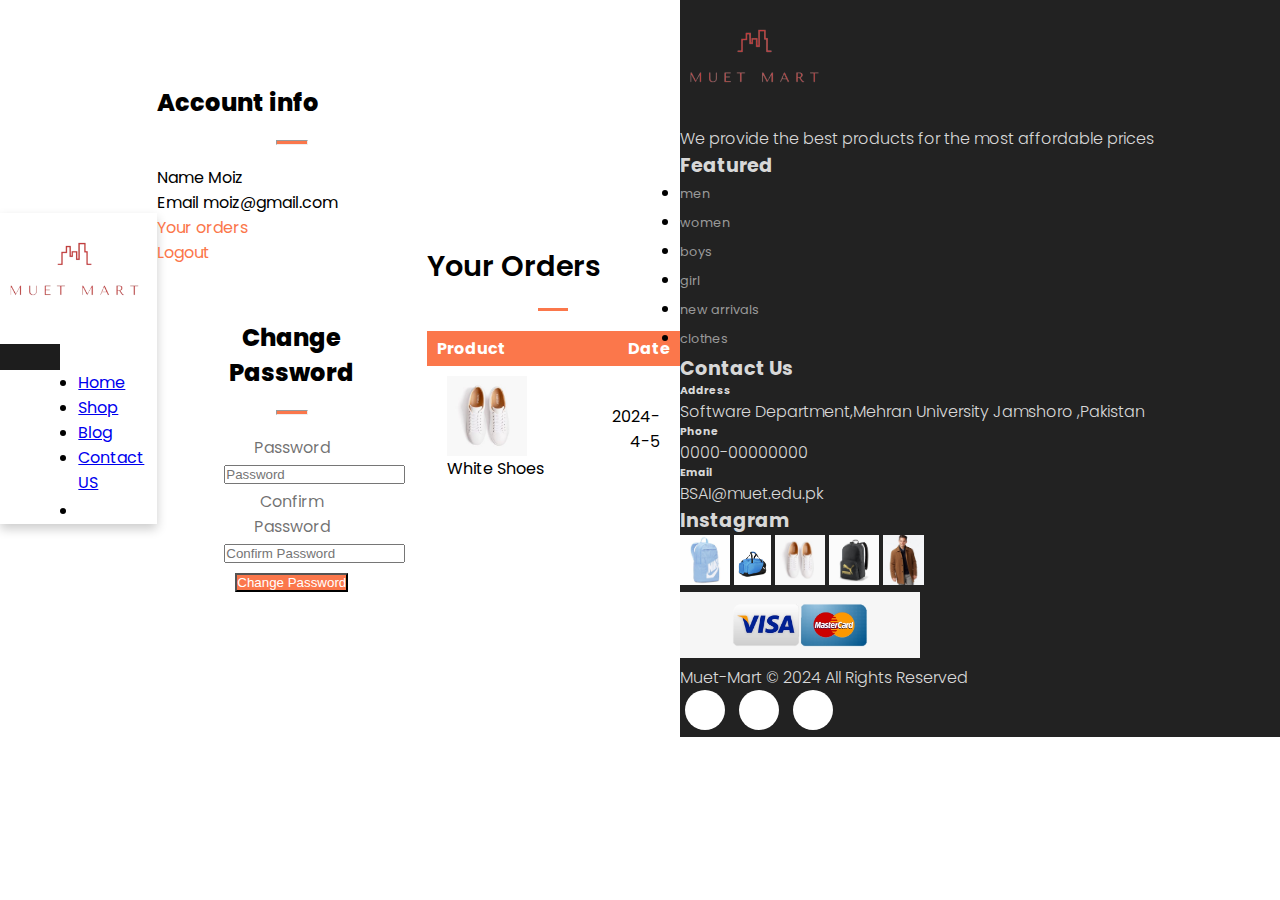
<file: account.html>
<!doctype html>
<html lang="en">

<head>
    <meta charset="utf-8">
    <meta name="viewport" content="width=device-width, initial-scale=1">
    <title>Muet Mart : Account</title>
    <link href="https://cdn.jsdelivr.net/npm/bootstrap@5.3.2/dist/css/bootstrap.min.css" rel="stylesheet"
        integrity="sha384-T3c6CoIi6uLrA9TneNEoa7RxnatzjcDSCmG1MXxSR1GAsXEV/Dwwykc2MPK8M2HN" crossorigin="anonymous">
    <link rel="stylesheet" href="assets/css/style.css">
    <link rel="stylesheet" href="https://use.fontawesome.com/releases/v5.15.4/css/all.css"
        integrity="sha384-DyZ88mC6Up2uqS4h/KRgHuoeGwBcD4Ng9SiP4dIRy0EXTlnuz47vAwmeGwVChigm" crossorigin="anonymous" />

</head>

<body>



      <!-- navbar -->
      <nav class="navbar navbar-expand-lg bg-body-tertiary bg-white fixed-top py-3 " style="padding: 0% !important;">
        <div class="container">
            <img src="./assets/imgs/logo.png" style="width: 150px" alt="">
            <!-- <a class="navbar-brand" href="#">MUET MART</a> -->
            <button class="navbar-toggler" type="button" data-bs-toggle="collapse"
                data-bs-target="#navbarSupportedContent" aria-controls="navbarSupportedContent" aria-expanded="false"
                aria-label="Toggle navigation">
                <span class="navbar-toggler-icon"></span>
            </button>
            <div class="collapse navbar-collapse nav-buttons" id="navbarSupportedContent">
                <ul class="navbar-nav me-auto mb-2 mb-lg-0">

                    <li class="nav-item">
                        <a class="nav-link" href="./index.html" >Home</a>
                    </li>
                    <li class="nav-item">
                        <a class="nav-link" href="./shop.html">Shop</a>
                    </li>
                    <li class="nav-item">
                        <a class="nav-link" href="#">Blog</a>
                    </li>
                    <li class="nav-item">
                        <a class="nav-link" href="./contact.html">Contact US</a>
                    </li>
                    <li class="nav-item">
                        <i class="far fa-shopping-cart" onclick="window.location.href='./cart.html'"></i>

                        <i class="fas fa-user" style="color: coral;font-weight: 400;" onclick="window.location.href='./account.html'"></i>

                    </li>


                </ul>

            </div>
        </div>
    </nav>
      <!-- navbar -->



        <!-- Account -->

        <section class="my-5 py-5">
            <div class="row container mx-auto">
                <div class="text-center mt-3 pt-5 col-lg-6 col-md-12 col-sm-12">
                    <h3 class="font-weight-bold">Account info</h3>
                    <hr class="mx-auto"/>
                    <div class="account-info">
                        <p>Name <span>Moiz</span></p>
                        <p>Email <span>moiz@gmail.com</span></p>
                        <p><a href="" id="orders-btn">Your orders</a></p>
                        <p><a href="" id="logout-btn">Logout</a></p>
                    </div>
                </div>
                <div class="col-lg-6 col-md-12 col-sm-12">
                    <form id="account-form">
                        <h3>Change Password</h3>
                        <hr class="mx-auto">
                        <div class="form-group">
                            <label for="">Password</label>
                            <input type="password" class="form-control" id="account-password" placeholder="Password" name="password"/>
                        </div>
                        <div class="form-group">
                            <label for="">Confirm Password</label>
                            <input type="password" class="form-control" id="account-password-confirm" placeholder="Confirm Password" name="confirmpassword"/>
                        </div>
                        <div class="form-group">
                            <input type="submit" value="Change Password" class="btn" id="change-pass-btn">
                        </div>
                    </form>
                </div>
            </div>
        </section>

        <!-- Account -->


    <!-- Orders -->
    <section class="orders container my-5 py-3">
        <div class="container mt-5">
            <h2 class="font-weight-bolde text-center">Your Orders</h2>
            <hr class="mx-auto" style="border: none;">
        </div>
        
    
    


    <table class="mt-5 pt-5">
        <tr>
            <th>Product</th>
            <th>Date</th>
        </tr>
        <tr>
            <td>
                <div class="product-info">
                    <img src="assets/imgs/featured-3.jpg" alt="">
                    <div>
                        <p class="mt-3">White Shoes</p>
                    </div>
                </div>
            </td>

            
            <td>
                <span>2024-4-5</span>
            </td>
        </tr>


        


        



    </table>

    




    </section>
    <!-- Orders -->


    <!-- Footer -->
    <footer class="mt-5 py-5">
        <div class="row container mx-auto mt-5">
            <div class="footer-one col-lg-3 col-md-6 col-sm-12">
                <img class="logo" src="assets/imgs/logo.png" style="width: 150px;" alt="logo">
                <p class="pt-3">We provide the best products for the most affordable prices</p>
            </div>
            <div class="footer-one col-lg-3 col-md-6 col-sm-12">
                <h5 class="pb-2">Featured</h5>
                <ul class="text-uppercase">
                    <li><a href="#">men</a></li>
                    <li><a href="#">women</a></li>
                    <li><a href="#">boys</a></li>
                    <li><a href="#">girl</a></li>
                    <li><a href="#">new arrivals</a></li>
                    <li><a href="#">clothes</a></li>
                </ul>
            </div>
        
            <div class="footer-one col-lg-3 col-md-6 col-sm-12">
                <h5 class="pb-2">Contact Us</h5>
                <div>
                    <h6 class="text-uppercase">Address</h6>
                    <p>Software Department,Mehran University Jamshoro ,Pakistan</p>
                </div>
                <div>
                    <h6 class="text-uppercase">Phone</h6>
                    <p>0000-00000000</p>
                </div>
                <div>
                    <h6 class="text-uppercase">Email</h6>
                    <p>BSAI@muet.edu.pk</p>
                </div>
            </div>
            <div class="footer-one col-lg-3 col-md-6 col-sm-12">
                <h5 class="pb-2">Instagram</h5>
                <div class="row setting-img">
                    <img src="assets/imgs/featured-1.jpeg" class="img-fluid w-25 h-100 m-2" alt="">
                    <img src="assets/imgs/featured-2.jpeg" class="img-fluid w-25 h-100 m-2" alt="">
                    <img src="assets/imgs/featured-3.jpg" class="img-fluid w-25 h-100 m-2" alt="">
                    <img src="assets/imgs/featured-4.jpeg" class="img-fluid w-25 h-100 m-2" alt="">
                    <img src="assets/imgs/clothe1.jpg" class="img-fluid w-25 h-100 m-2" alt="">
                </div>
            </div>
        </div>
        
        <div class="copyright mt-5">
            <div class="row container mx-auto">
                <div class="col-lg-3 col-md-5 col-sm-12 mb-4">
                    <img src="assets/imgs/payment.png" alt="paypal">
                </div>
                <div class="col-lg-3 col-md-5 col-sm-12 mb-4 text-nowrap mb-2">
                    <p>Muet-Mart &copy; 2024 All Rights Reserved</p>
                </div>
                <div class="col-lg-3 col-md-5 col-sm-12 mb-4 text-center">
                    <a href="#"><i class="fab fa-facebook"></i></a>
                    <a href="#"><i class="fab fa-instagram"></i></a>
                    <a href="#"><i class="fab fa-twitter"></i></a>
                </div>
            </div>
        </div>
        </footer>
    <!-- Footer -->
        
        
        
        
            <script src="https://cdn.jsdelivr.net/npm/bootstrap@5.3.2/dist/js/bootstrap.bundle.min.js"
                integrity="sha384-C6RzsynM9kWDrMNeT87bh95OGNyZPhcTNXj1NW7RuBCsyN/o0jlpcV8Qyq46cDfL"
                crossorigin="anonymous"></script>
        
        </body>
        
        </html>
</file>
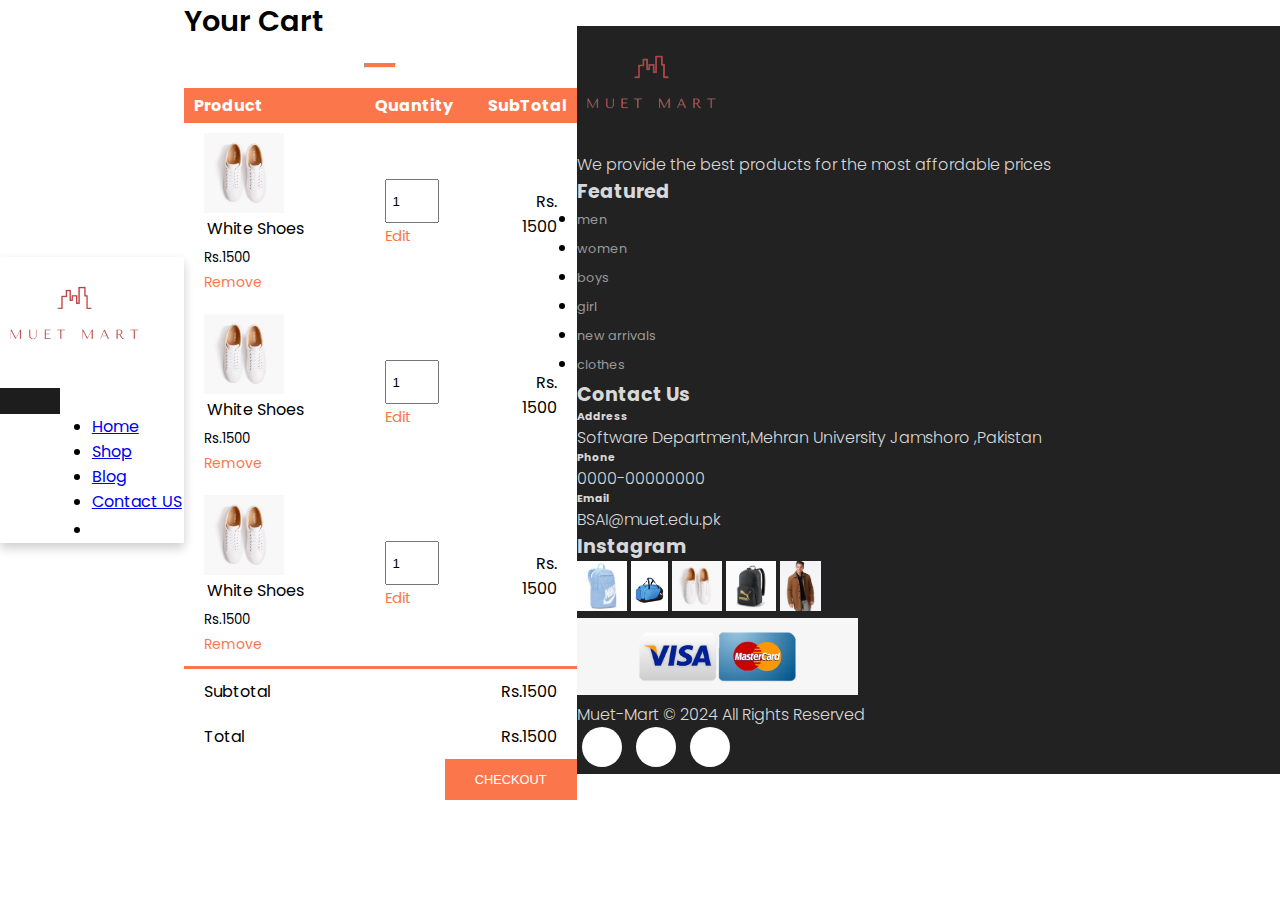
<file: cart.html>
<!doctype html>
<html lang="en">

<head>
    <meta charset="utf-8">
    <meta name="viewport" content="width=device-width, initial-scale=1">
    <title>Muet Mart : Cart</title>
    <link href="https://cdn.jsdelivr.net/npm/bootstrap@5.3.2/dist/css/bootstrap.min.css" rel="stylesheet"
        integrity="sha384-T3c6CoIi6uLrA9TneNEoa7RxnatzjcDSCmG1MXxSR1GAsXEV/Dwwykc2MPK8M2HN" crossorigin="anonymous">
    <link rel="stylesheet" href="assets/css/style.css">
    <link rel="stylesheet" href="https://use.fontawesome.com/releases/v5.15.4/css/all.css"
        integrity="sha384-DyZ88mC6Up2uqS4h/KRgHuoeGwBcD4Ng9SiP4dIRy0EXTlnuz47vAwmeGwVChigm" crossorigin="anonymous" />

</head>

<body>

    <!-- navbar -->
    <nav class="navbar navbar-expand-lg bg-body-tertiary bg-white fixed-top py-3 " style="padding: 0% !important;">
        <div class="container">
            <img src="./assets/imgs/logo.png" style="width: 150px" alt="">
            <!-- <a class="navbar-brand" href="#">MUET MART</a> -->
            <button class="navbar-toggler" type="button" data-bs-toggle="collapse"
                data-bs-target="#navbarSupportedContent" aria-controls="navbarSupportedContent" aria-expanded="false"
                aria-label="Toggle navigation">
                <span class="navbar-toggler-icon"></span>
            </button>
            <div class="collapse navbar-collapse nav-buttons" id="navbarSupportedContent">
                <ul class="navbar-nav me-auto mb-2 mb-lg-0">

                    <li class="nav-item">
                        <a class="nav-link" href="./index.html">Home</a>
                    </li>
                    <li class="nav-item">
                        <a class="nav-link" href="./shop.html">Shop</a>
                    </li>
                    <li class="nav-item">
                        <a class="nav-link" href="#">Blog</a>
                    </li>
                    <li class="nav-item">
                        <a class="nav-link" href="./contact.html">Contact US</a>
                    </li>
                    <li class="nav-item">
                        <i class="far fa-shopping-cart" onclick="window.location.href='./cart.html'" style="color:coral"></i> 
                        </i>

                        <i class="fas fa-user" style="font-weight: 400;" onclick="window.location.href='./account.html'"></i>

                    </li>


                </ul>

            </div>
        </div>
    </nav>
    <!-- navbar -->



    <!-- Cart -->
    <section class="cart container my-5 py-5">
        <div class="container mt-5">
            <h2 class="font-weight-bolde">Your Cart</h2>
        </div>
        <hr class="m-1">
    
    


    <table class="mt-5 pt-5">



        <tr>
            <th>Product</th>
            <th>Quantity</th>
            <th>SubTotal</th>

        </tr>
        <tr>
            <td>
                <div class="product-info">
                    <img src="assets/imgs/featured-3.jpg" alt="">
                    <div>
                        <p>White Shoes</p>
                        <small><span>Rs.</span>1500</small>
                        <br>
                        <a class="remove-btn" href="#">Remove</a>
                    </div>
                </div>
            </td>
            <td>
                <input type="number" value="1"/>
                <a class="edit-btn" href="#">Edit</a>
                <td>
                    <span>Rs.</span>
                    <span class="product-price">1500</span>
                </td>
            </td>
        </tr>


        <tr>
            <td>
                <div class="product-info">
                    <img src="assets/imgs/featured-3.jpg" alt="">
                    <div>
                        <p>White Shoes</p>
                        <small><span>Rs.</span>1500</small>
                        <br>
                        <a class="remove-btn" href="#">Remove</a>
                    </div>
                </div>
            </td>
            <td>
                <input type="number" value="1"/>
                <a class="edit-btn" href="#">Edit</a>
                <td>
                    <span>Rs.</span>
                    <span class="product-price">1500</span>
                </td>
            </td>
        </tr>

        <tr>
            <td>
                <div class="product-info">
                    <img src="assets/imgs/featured-3.jpg" alt="">
                    <div>
                        <p>White Shoes</p>
                        <small><span>Rs.</span>1500</small>
                        <br>
                        <a class="remove-btn" href="#">Remove</a>
                    </div>
                </div>
            </td>
            <td>
                <input type="number" value="1"/>
                <a class="edit-btn" href="#">Edit</a>
                <td>
                    <span>Rs.</span>
                    <span class="product-price">1500</span>
                </td>
            </td>
        </tr>


        



    </table>

    <div class="cart-total">
        <table>
            <tr>
                <td>Subtotal</td>
                <td>Rs.1500</td>
            </tr>
            <tr>
                <td>Total</td>
                <td>Rs.1500</td>
            </tr>
        </table>
    </div>

    <div class="checkout-container">
        <button class="btn checkout-btn">Checkout</button>
    </div>




    </section>
    <!-- Cart -->










     <!-- Footer -->
<footer class="mt-5 py-5">
    <div class="row container mx-auto mt-5">
        <div class="footer-one col-lg-3 col-md-6 col-sm-12">
            <img class="logo" src="assets/imgs/logo.png" style="width: 150px;" alt="logo">
            <p class="pt-3">We provide the best products for the most affordable prices</p>
        </div>
        <div class="footer-one col-lg-3 col-md-6 col-sm-12">
            <h5 class="pb-2">Featured</h5>
            <ul class="text-uppercase">
                <li><a href="#">men</a></li>
                <li><a href="#">women</a></li>
                <li><a href="#">boys</a></li>
                <li><a href="#">girl</a></li>
                <li><a href="#">new arrivals</a></li>
                <li><a href="#">clothes</a></li>
            </ul>
        </div>
    
        <div class="footer-one col-lg-3 col-md-6 col-sm-12">
            <h5 class="pb-2">Contact Us</h5>
            <div>
                <h6 class="text-uppercase">Address</h6>
                <p>Software Department,Mehran University Jamshoro ,Pakistan</p>
            </div>
            <div>
                <h6 class="text-uppercase">Phone</h6>
                <p>0000-00000000</p>
            </div>
            <div>
                <h6 class="text-uppercase">Email</h6>
                <p>BSAI@muet.edu.pk</p>
            </div>
        </div>
        <div class="footer-one col-lg-3 col-md-6 col-sm-12">
            <h5 class="pb-2">Instagram</h5>
            <div class="row setting-img">
                <img src="assets/imgs/featured-1.jpeg" class="img-fluid w-25 h-100 m-2" alt="">
                <img src="assets/imgs/featured-2.jpeg" class="img-fluid w-25 h-100 m-2" alt="">
                <img src="assets/imgs/featured-3.jpg" class="img-fluid w-25 h-100 m-2" alt="">
                <img src="assets/imgs/featured-4.jpeg" class="img-fluid w-25 h-100 m-2" alt="">
                <img src="assets/imgs/clothe1.jpg" class="img-fluid w-25 h-100 m-2" alt="">
            </div>
        </div>
    </div>
    
    <div class="copyright mt-5">
        <div class="row container mx-auto">
            <div class="col-lg-3 col-md-5 col-sm-12 mb-4">
                <img src="assets/imgs/payment.png" alt="paypal">
            </div>
            <div class="col-lg-3 col-md-5 col-sm-12 mb-4 text-nowrap mb-2">
                <p>Muet-Mart &copy; 2024 All Rights Reserved</p>
            </div>
            <div class="col-lg-3 col-md-5 col-sm-12 mb-4 text-center">
                <a href="#"><i class="fab fa-facebook"></i></a>
                <a href="#"><i class="fab fa-instagram"></i></a>
                <a href="#"><i class="fab fa-twitter"></i></a>
            </div>
        </div>
    </div>
    </footer>
        <!-- Footer -->
    
    
    
    
        <script src="https://cdn.jsdelivr.net/npm/bootstrap@5.3.2/dist/js/bootstrap.bundle.min.js"
            integrity="sha384-C6RzsynM9kWDrMNeT87bh95OGNyZPhcTNXj1NW7RuBCsyN/o0jlpcV8Qyq46cDfL"
            crossorigin="anonymous"></script>
    
    </body>
    
    </html>
</file>
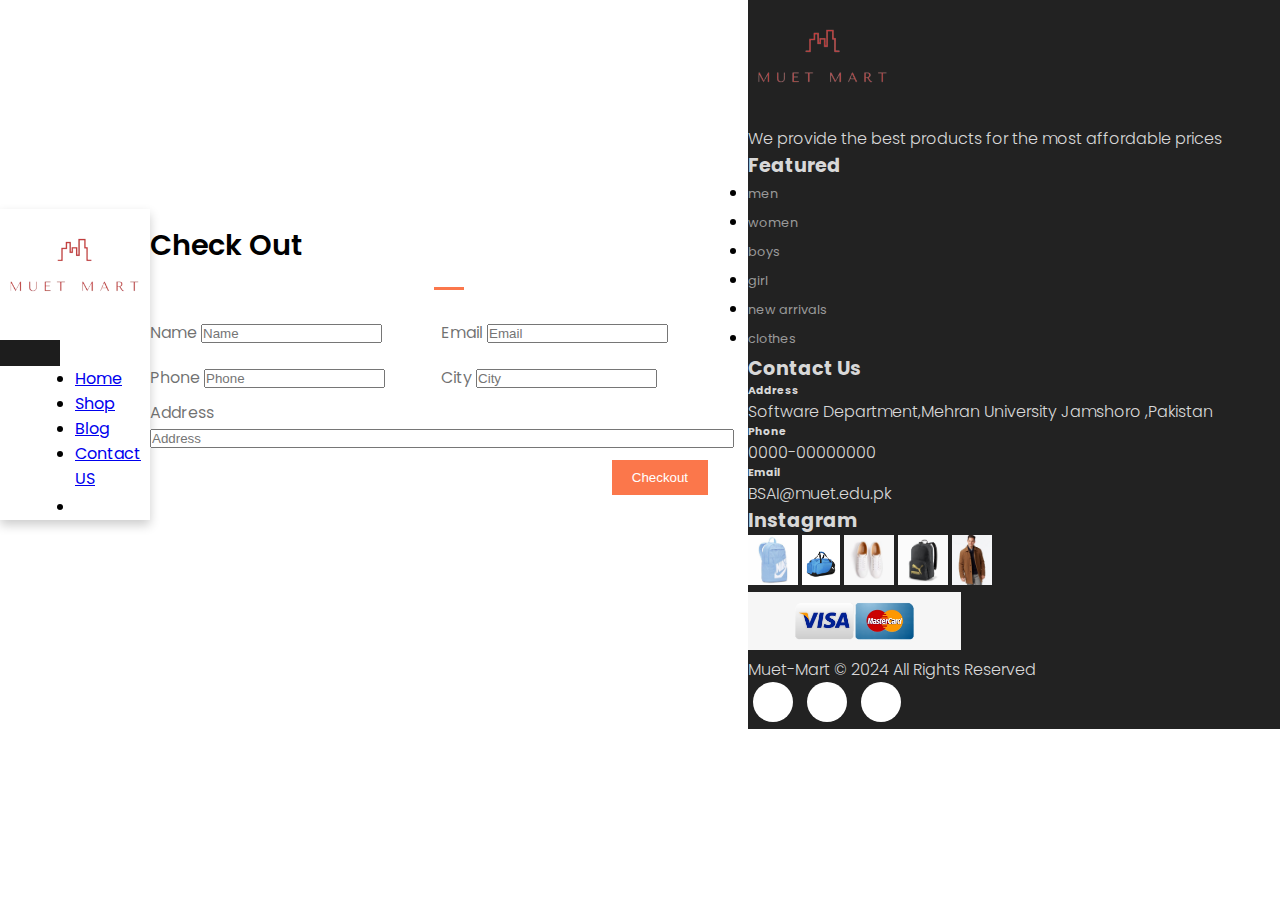
<file: checkout.html>
<!doctype html>
<html lang="en">

<head>
    <meta charset="utf-8">
    <meta name="viewport" content="width=device-width, initial-scale=1">
    <title>Muet Mart : Checkout</title>
    <link href="https://cdn.jsdelivr.net/npm/bootstrap@5.3.2/dist/css/bootstrap.min.css" rel="stylesheet"
        integrity="sha384-T3c6CoIi6uLrA9TneNEoa7RxnatzjcDSCmG1MXxSR1GAsXEV/Dwwykc2MPK8M2HN" crossorigin="anonymous">
    <link rel="stylesheet" href="assets/css/style.css">
    <link rel="stylesheet" href="https://use.fontawesome.com/releases/v5.15.4/css/all.css"
        integrity="sha384-DyZ88mC6Up2uqS4h/KRgHuoeGwBcD4Ng9SiP4dIRy0EXTlnuz47vAwmeGwVChigm" crossorigin="anonymous" />

</head>

<body>

    <!-- navbar -->
    <nav class="navbar navbar-expand-lg bg-body-tertiary bg-white fixed-top py-3 " style="padding: 0% !important;">
        <div class="container">
            <img src="./assets/imgs/logo.png" style="width: 150px" alt="">
            <!-- <a class="navbar-brand" href="#">MUET MART</a> -->
            <button class="navbar-toggler" type="button" data-bs-toggle="collapse"
                data-bs-target="#navbarSupportedContent" aria-controls="navbarSupportedContent" aria-expanded="false"
                aria-label="Toggle navigation">
                <span class="navbar-toggler-icon"></span>
            </button>
            <div class="collapse navbar-collapse nav-buttons" id="navbarSupportedContent">
                <ul class="navbar-nav me-auto mb-2 mb-lg-0">

                    <li class="nav-item">
                        <a class="nav-link" href="./index.html">Home</a>
                    </li>
                    <li class="nav-item">
                        <a class="nav-link" href="./shop.html">Shop</a>
                    </li>
                    <li class="nav-item">
                        <a class="nav-link" href="#">Blog</a>
                    </li>
                    <li class="nav-item">
                        <a class="nav-link" href="#">Contact US</a>
                    </li>
                    <li class="nav-item">
                        <i class="far fa-shopping-cart"></i>

                        <i class="fas fa-user" style="font-weight: 400;"></i>

                    </li>


                </ul>

            </div>
        </div>
    </nav>
    <!-- navbar -->



    <!-- Checkout -->
  

     <section class="my-5 py-5">
        <div class="container text-center mt-3 pt-5">
            <h2 class="form-weight-bold">Check Out</h2>
            <hr class="mx-auto " style="border: none;"> 
        </div>
        <div class="mx-auto container">
            <form id="checkout-form">


                <div class="form-group checkout-small-elem">
                    <label for="">Name</label>
                    <input type="text" class="form-control" id="checkout-name" name="name" placeholder="Name" required />
                </div>

                <div class="form-group checkout-small-elem">
                    <label for="">Email</label>
                    <input type="text" class="form-control" id="checkout-email" name="email" placeholder="Email" required />
                </div>

                <div class="form-group checkout-small-elem">
                    <label for="">Phone</label>
                    <input type="number" class="form-control" id="checkout-phone" name="phone" placeholder="Phone" required />
                </div>

                <div class="form-group checkout-small-elem">
                    <label for="">City</label>
                    <input type="text" class="form-control" id="checkout-city" name="city" placeholder="City" required />
                </div>

                <div class="form-group checkout-large-elem">
                    <label for="">Address</label>
                    <input type="text" class="form-control" id="checkout-address" name="address" placeholder="Address" required />
                </div>
                

                <div class="form-group checkout-btn-container">
                    <input type="submit" class="btn" id="checkout-btn" value="Checkout" />
                </div>
                


            </form>
        </div>

    </section>

    


    <!-- Checkout -->






    <!-- Footer -->
<footer class="mt-5 py-5">
    <div class="row container mx-auto mt-5">
        <div class="footer-one col-lg-3 col-md-6 col-sm-12">
            <img class="logo" src="assets/imgs/logo.png" style="width: 150px;" alt="logo">
            <p class="pt-3">We provide the best products for the most affordable prices</p>
        </div>
        <div class="footer-one col-lg-3 col-md-6 col-sm-12">
            <h5 class="pb-2">Featured</h5>
            <ul class="text-uppercase">
                <li><a href="#">men</a></li>
                <li><a href="#">women</a></li>
                <li><a href="#">boys</a></li>
                <li><a href="#">girl</a></li>
                <li><a href="#">new arrivals</a></li>
                <li><a href="#">clothes</a></li>
            </ul>
        </div>
    
        <div class="footer-one col-lg-3 col-md-6 col-sm-12">
            <h5 class="pb-2">Contact Us</h5>
            <div>
                <h6 class="text-uppercase">Address</h6>
                <p>Software Department,Mehran University Jamshoro ,Pakistan</p>
            </div>
            <div>
                <h6 class="text-uppercase">Phone</h6>
                <p>0000-00000000</p>
            </div>
            <div>
                <h6 class="text-uppercase">Email</h6>
                <p>BSAI@muet.edu.pk</p>
            </div>
        </div>
        <div class="footer-one col-lg-3 col-md-6 col-sm-12">
            <h5 class="pb-2">Instagram</h5>
            <div class="row setting-img">
                <img src="assets/imgs/featured-1.jpeg" class="img-fluid w-25 h-100 m-2" alt="">
                <img src="assets/imgs/featured-2.jpeg" class="img-fluid w-25 h-100 m-2" alt="">
                <img src="assets/imgs/featured-3.jpg" class="img-fluid w-25 h-100 m-2" alt="">
                <img src="assets/imgs/featured-4.jpeg" class="img-fluid w-25 h-100 m-2" alt="">
                <img src="assets/imgs/clothe1.jpg" class="img-fluid w-25 h-100 m-2" alt="">
            </div>
        </div>
    </div>
    
    <div class="copyright mt-5">
        <div class="row container mx-auto">
            <div class="col-lg-3 col-md-5 col-sm-12 mb-4">
                <img src="assets/imgs/payment.png" alt="paypal">
            </div>
            <div class="col-lg-3 col-md-5 col-sm-12 mb-4 text-nowrap mb-2">
                <p>Muet-Mart &copy; 2024 All Rights Reserved</p>
            </div>
            <div class="col-lg-3 col-md-5 col-sm-12 mb-4 text-center">
                <a href="#"><i class="fab fa-facebook"></i></a>
                <a href="#"><i class="fab fa-instagram"></i></a>
                <a href="#"><i class="fab fa-twitter"></i></a>
            </div>
        </div>
    </div>
    </footer>
    <!-- Footer -->
    
    
    
    
        <script src="https://cdn.jsdelivr.net/npm/bootstrap@5.3.2/dist/js/bootstrap.bundle.min.js"
            integrity="sha384-C6RzsynM9kWDrMNeT87bh95OGNyZPhcTNXj1NW7RuBCsyN/o0jlpcV8Qyq46cDfL"
            crossorigin="anonymous"></script>
    
    </body>
    
    </html>
</file>
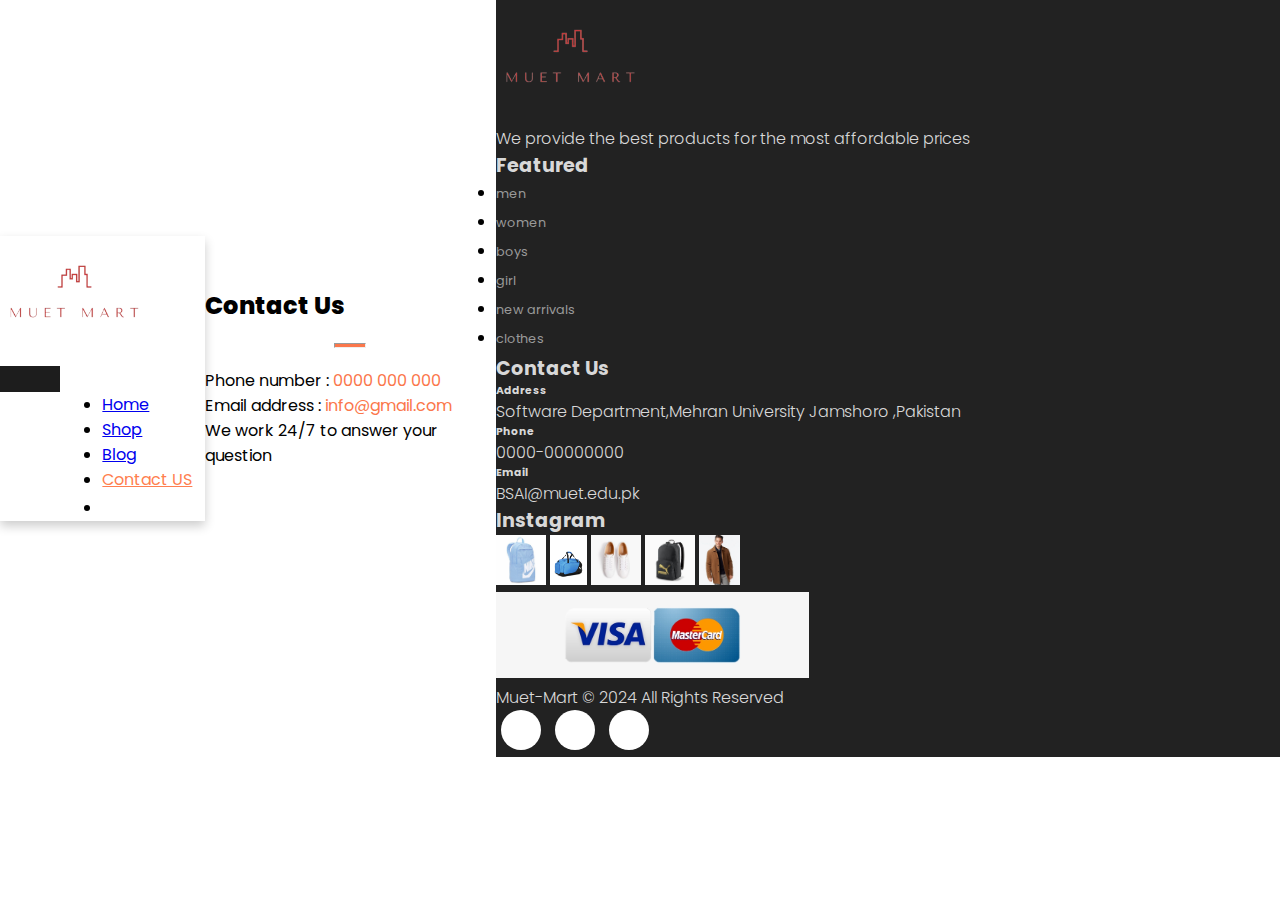
<file: contact.html>
<!doctype html>
<html lang="en">

<head>
    <meta charset="utf-8">
    <meta name="viewport" content="width=device-width, initial-scale=1">
    <title>Muet Mart : Contact</title>
    <link href="https://cdn.jsdelivr.net/npm/bootstrap@5.3.2/dist/css/bootstrap.min.css" rel="stylesheet"
        integrity="sha384-T3c6CoIi6uLrA9TneNEoa7RxnatzjcDSCmG1MXxSR1GAsXEV/Dwwykc2MPK8M2HN" crossorigin="anonymous">
    <link rel="stylesheet" href="assets/css/style.css">
    <link rel="stylesheet" href="https://use.fontawesome.com/releases/v5.15.4/css/all.css"
        integrity="sha384-DyZ88mC6Up2uqS4h/KRgHuoeGwBcD4Ng9SiP4dIRy0EXTlnuz47vAwmeGwVChigm" crossorigin="anonymous" />

</head>

<body>

    <!-- navbar -->
    <nav class="navbar navbar-expand-lg bg-body-tertiary bg-white fixed-top py-3 " style="padding: 0% !important;">
        <div class="container">
            <img src="./assets/imgs/logo.png" style="width: 150px" alt="">
            <!-- <a class="navbar-brand" href="#">MUET MART</a> -->
            <button class="navbar-toggler" type="button" data-bs-toggle="collapse"
                data-bs-target="#navbarSupportedContent" aria-controls="navbarSupportedContent" aria-expanded="false"
                aria-label="Toggle navigation">
                <span class="navbar-toggler-icon"></span>
            </button>
            <div class="collapse navbar-collapse nav-buttons" id="navbarSupportedContent">
                <ul class="navbar-nav me-auto mb-2 mb-lg-0">

                    <li class="nav-item">
                        <a class="nav-link" href="./index.html">Home</a>
                    </li>
                    <li class="nav-item">
                        <a class="nav-link" href="./shop.html">Shop</a>
                    </li>
                    <li class="nav-item">
                        <a class="nav-link" href="#">Blog</a>
                    </li>
                    <li class="nav-item">
                        <a class="nav-link" href="./contact.html"  style="color: coral;">Contact US</a>
                    </li>
                    <li class="nav-item">
                        <i class="far fa-shopping-cart" onclick="window.location.href='./cart.html'"></i>

                        <i class="fas fa-user" style="font-weight: 400;" onclick="window.location.href='./account.html'"></i>

                    </li>


                </ul>

            </div>
        </div>
    </nav>
    <!-- navbar -->




   


    <!-- Contact  -->
    <section id="contact" class="container my-5 py-5">
        <div class="container text-center mt-5">
            <h3>Contact Us</h3>
            <hr class="mx-auto">
            <p class="w-50 mx-auto">
                Phone number : <span> 0000 000 000</span>
            </p>
            <p class="w-50 mx-auto">
                Email address : <span>info@gmail.com</span> 
            </p>
            <p class="w-50 mx-auto">
                We work 24/7 to answer your question
            </p>
        </div>
    </section>
   


    





    <!-- Footer -->
<footer class="mt-5 py-5">
<div class="row container mx-auto mt-5">
    <div class="footer-one col-lg-3 col-md-6 col-sm-12">
        <img class="logo" src="assets/imgs/logo.png" style="width: 150px;" alt="logo">
        <p class="pt-3">We provide the best products for the most affordable prices</p>
    </div>
    <div class="footer-one col-lg-3 col-md-6 col-sm-12">
        <h5 class="pb-2">Featured</h5>
        <ul class="text-uppercase">
            <li><a href="#">men</a></li>
            <li><a href="#">women</a></li>
            <li><a href="#">boys</a></li>
            <li><a href="#">girl</a></li>
            <li><a href="#">new arrivals</a></li>
            <li><a href="#">clothes</a></li>
        </ul>
    </div>

    <div class="footer-one col-lg-3 col-md-6 col-sm-12">
        <h5 class="pb-2">Contact Us</h5>
        <div>
            <h6 class="text-uppercase">Address</h6>
            <p>Software Department,Mehran University Jamshoro ,Pakistan</p>
        </div>
        <div>
            <h6 class="text-uppercase">Phone</h6>
            <p>0000-00000000</p>
        </div>
        <div>
            <h6 class="text-uppercase">Email</h6>
            <p>BSAI@muet.edu.pk</p>
        </div>
    </div>
    <div class="footer-one col-lg-3 col-md-6 col-sm-12">
        <h5 class="pb-2">Instagram</h5>
        <div class="row setting-img">
            <img src="assets/imgs/featured-1.jpeg" class="img-fluid w-25 h-100 m-2" alt="">
            <img src="assets/imgs/featured-2.jpeg" class="img-fluid w-25 h-100 m-2" alt="">
            <img src="assets/imgs/featured-3.jpg" class="img-fluid w-25 h-100 m-2" alt="">
            <img src="assets/imgs/featured-4.jpeg" class="img-fluid w-25 h-100 m-2" alt="">
            <img src="assets/imgs/clothe1.jpg" class="img-fluid w-25 h-100 m-2" alt="">
        </div>
    </div>
</div>

<div class="copyright mt-5">
    <div class="row container mx-auto">
        <div class="col-lg-3 col-md-5 col-sm-12 mb-4">
            <img src="assets/imgs/payment.png" alt="paypal">
        </div>
        <div class="col-lg-3 col-md-5 col-sm-12 mb-4 text-nowrap mb-2">
            <p>Muet-Mart &copy; 2024 All Rights Reserved</p>
        </div>
        <div class="col-lg-3 col-md-5 col-sm-12 mb-4 text-center">
            <a href="#"><i class="fab fa-facebook"></i></a>
            <a href="#"><i class="fab fa-instagram"></i></a>
            <a href="#"><i class="fab fa-twitter"></i></a>
        </div>
    </div>
</div>
</footer>
    <!-- Footer -->




    <script src="https://cdn.jsdelivr.net/npm/bootstrap@5.3.2/dist/js/bootstrap.bundle.min.js"
        integrity="sha384-C6RzsynM9kWDrMNeT87bh95OGNyZPhcTNXj1NW7RuBCsyN/o0jlpcV8Qyq46cDfL"
        crossorigin="anonymous"></script>

</body>

</html>
</file>
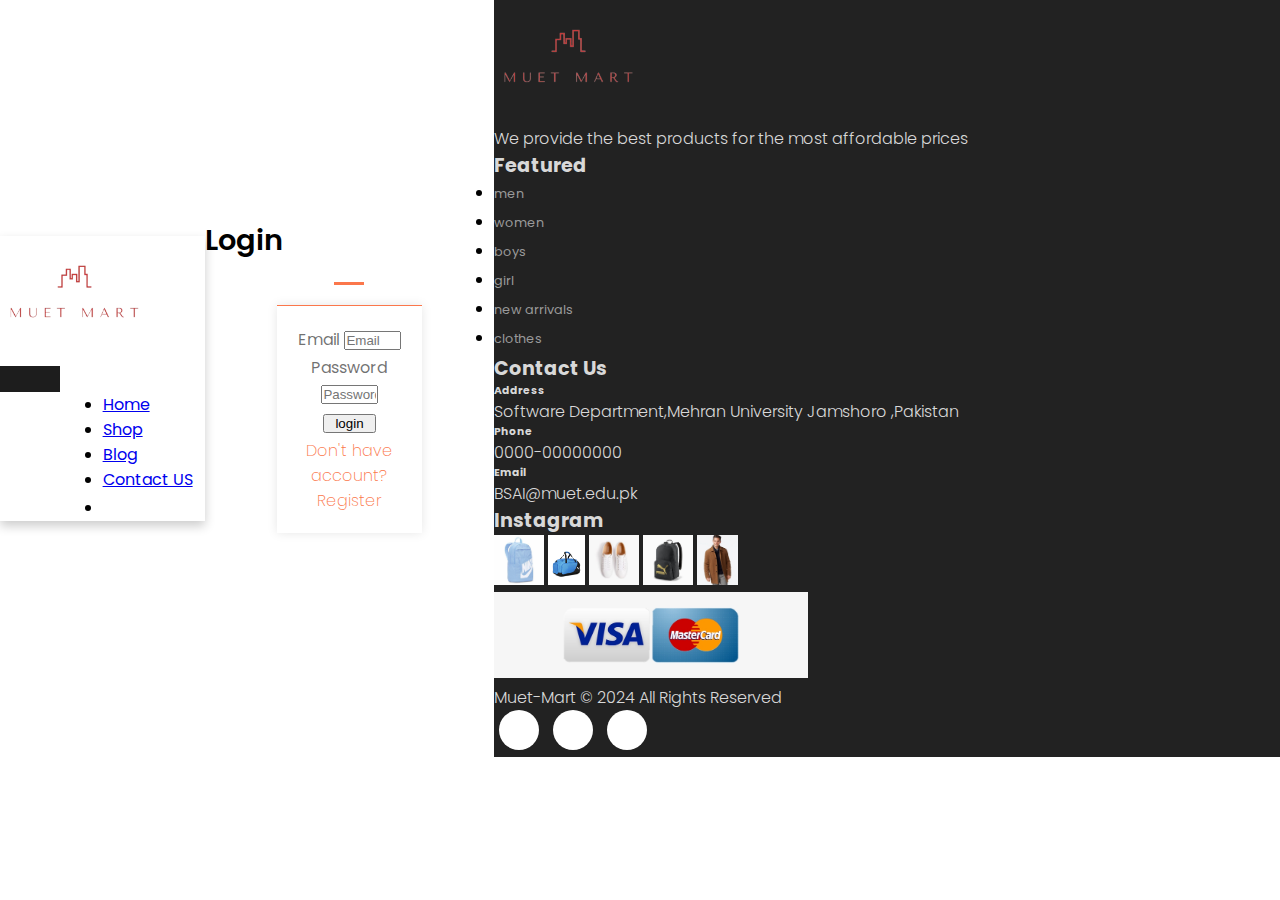
<file: login.html>
<!doctype html>
<html lang="en">

<head>
    <meta charset="utf-8">
    <meta name="viewport" content="width=device-width, initial-scale=1">
    <title>Muet Mart : Login</title>
    <link href="https://cdn.jsdelivr.net/npm/bootstrap@5.3.2/dist/css/bootstrap.min.css" rel="stylesheet"
        integrity="sha384-T3c6CoIi6uLrA9TneNEoa7RxnatzjcDSCmG1MXxSR1GAsXEV/Dwwykc2MPK8M2HN" crossorigin="anonymous">
    <link rel="stylesheet" href="assets/css/style.css">
    <link rel="stylesheet" href="https://use.fontawesome.com/releases/v5.15.4/css/all.css"
        integrity="sha384-DyZ88mC6Up2uqS4h/KRgHuoeGwBcD4Ng9SiP4dIRy0EXTlnuz47vAwmeGwVChigm" crossorigin="anonymous" />

</head>

<body>



      <!-- navbar -->
      <nav class="navbar navbar-expand-lg bg-body-tertiary bg-white fixed-top py-3 " style="padding: 0% !important;">
        <div class="container">
            <img src="./assets/imgs/logo.png" style="width: 150px" alt="">
            <!-- <a class="navbar-brand" href="#">MUET MART</a> -->
            <button class="navbar-toggler" type="button" data-bs-toggle="collapse"
                data-bs-target="#navbarSupportedContent" aria-controls="navbarSupportedContent" aria-expanded="false"
                aria-label="Toggle navigation">
                <span class="navbar-toggler-icon"></span>
            </button>
            <div class="collapse navbar-collapse nav-buttons" id="navbarSupportedContent">
                <ul class="navbar-nav me-auto mb-2 mb-lg-0">

                    <li class="nav-item">
                        <a class="nav-link" href="./index.html" ">Home</a>
                    </li>
                    <li class="nav-item">
                        <a class="nav-link" href="./shop.html">Shop</a>
                    </li>
                    <li class="nav-item">
                        <a class="nav-link" href="#">Blog</a>
                    </li>
                    <li class="nav-item">
                        <a class="nav-link" href="#">Contact US</a>
                    </li>
                    <li class="nav-item">
                        <i class="far fa-shopping-cart"></i>

                        <i class="fas fa-user" style="font-weight: 400;"></i>

                    </li>


                </ul>

            </div>
        </div>
    </nav>
      <!-- navbar -->



        <!-- Login -->

        <section class="my-5 py-5">
            <div class="container text-center mt-3 pt-5">
                <h2 class="form-weight-bold">Login</h2>
                <hr class="mx-auto " style="border: none;"> 
            </div>
            <div class="mx-auto container">
                <form id="login-form">


                    <div class="form-group">
                        <label for="">Email</label>
                        <input type="text" class="form-control" id="login-email" name="email" placeholder="Email" required />
                    </div>

                    <div class="form-group">
                        <label for="">Password</label>
                        <input type="password" class="form-control" id="login-password" name="password" placeholder="Password" required />
                    </div>

                    <div class="form-group">
                        <input type="submit" class="btn" id="register-btn" value="login" />
                    </div>
                    <div class="form-group">
                        <a id="register-url" class="btn">Don't have account? Register</a>
                    </div>


                </form>
            </div>

        </section>

        <!-- Login -->





    <!-- Footer -->
    <footer class="mt-5 py-5">
        <div class="row container mx-auto mt-5">
            <div class="footer-one col-lg-3 col-md-6 col-sm-12">
                <img class="logo" src="assets/imgs/logo.png" style="width: 150px;" alt="logo">
                <p class="pt-3">We provide the best products for the most affordable prices</p>
            </div>
            <div class="footer-one col-lg-3 col-md-6 col-sm-12">
                <h5 class="pb-2">Featured</h5>
                <ul class="text-uppercase">
                    <li><a href="#">men</a></li>
                    <li><a href="#">women</a></li>
                    <li><a href="#">boys</a></li>
                    <li><a href="#">girl</a></li>
                    <li><a href="#">new arrivals</a></li>
                    <li><a href="#">clothes</a></li>
                </ul>
            </div>
        
            <div class="footer-one col-lg-3 col-md-6 col-sm-12">
                <h5 class="pb-2">Contact Us</h5>
                <div>
                    <h6 class="text-uppercase">Address</h6>
                    <p>Software Department,Mehran University Jamshoro ,Pakistan</p>
                </div>
                <div>
                    <h6 class="text-uppercase">Phone</h6>
                    <p>0000-00000000</p>
                </div>
                <div>
                    <h6 class="text-uppercase">Email</h6>
                    <p>BSAI@muet.edu.pk</p>
                </div>
            </div>
            <div class="footer-one col-lg-3 col-md-6 col-sm-12">
                <h5 class="pb-2">Instagram</h5>
                <div class="row setting-img">
                    <img src="assets/imgs/featured-1.jpeg" class="img-fluid w-25 h-100 m-2" alt="">
                    <img src="assets/imgs/featured-2.jpeg" class="img-fluid w-25 h-100 m-2" alt="">
                    <img src="assets/imgs/featured-3.jpg" class="img-fluid w-25 h-100 m-2" alt="">
                    <img src="assets/imgs/featured-4.jpeg" class="img-fluid w-25 h-100 m-2" alt="">
                    <img src="assets/imgs/clothe1.jpg" class="img-fluid w-25 h-100 m-2" alt="">
                </div>
            </div>
        </div>
        
        <div class="copyright mt-5">
            <div class="row container mx-auto">
                <div class="col-lg-3 col-md-5 col-sm-12 mb-4">
                    <img src="assets/imgs/payment.png" alt="paypal">
                </div>
                <div class="col-lg-3 col-md-5 col-sm-12 mb-4 text-nowrap mb-2">
                    <p>Muet-Mart &copy; 2024 All Rights Reserved</p>
                </div>
                <div class="col-lg-3 col-md-5 col-sm-12 mb-4 text-center">
                    <a href="#"><i class="fab fa-facebook"></i></a>
                    <a href="#"><i class="fab fa-instagram"></i></a>
                    <a href="#"><i class="fab fa-twitter"></i></a>
                </div>
            </div>
        </div>
        </footer>
    <!-- Footer -->
        
        
        
        
            <script src="https://cdn.jsdelivr.net/npm/bootstrap@5.3.2/dist/js/bootstrap.bundle.min.js"
                integrity="sha384-C6RzsynM9kWDrMNeT87bh95OGNyZPhcTNXj1NW7RuBCsyN/o0jlpcV8Qyq46cDfL"
                crossorigin="anonymous"></script>
        
        </body>
        
        </html>
</file>
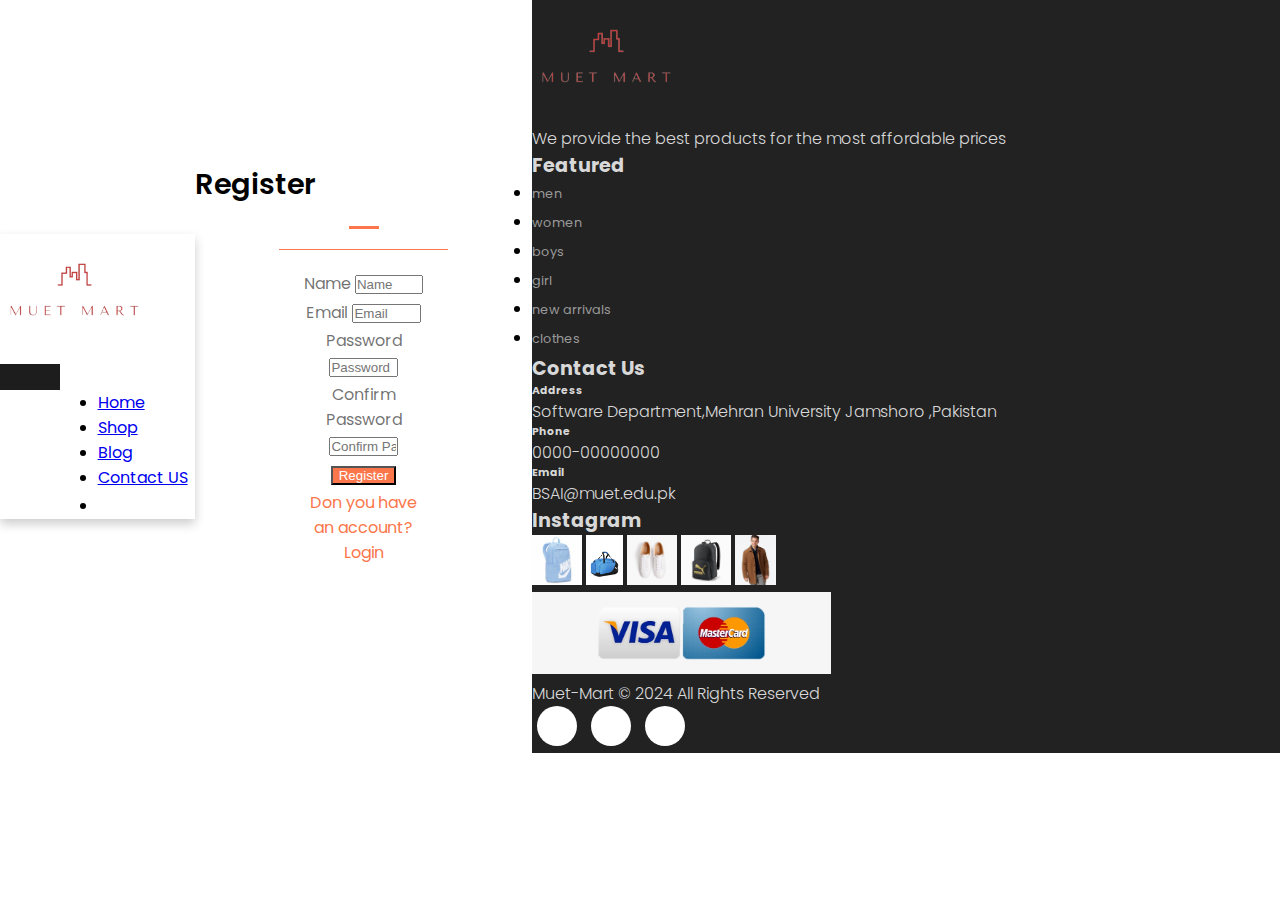
<file: register.html>
<!doctype html>
<html lang="en">

<head>
    <meta charset="utf-8">
    <meta name="viewport" content="width=device-width, initial-scale=1">
    <title>Muet Mart : Login</title>
    <link href="https://cdn.jsdelivr.net/npm/bootstrap@5.3.2/dist/css/bootstrap.min.css" rel="stylesheet"
        integrity="sha384-T3c6CoIi6uLrA9TneNEoa7RxnatzjcDSCmG1MXxSR1GAsXEV/Dwwykc2MPK8M2HN" crossorigin="anonymous">
    <link rel="stylesheet" href="assets/css/style.css">
    <link rel="stylesheet" href="https://use.fontawesome.com/releases/v5.15.4/css/all.css"
        integrity="sha384-DyZ88mC6Up2uqS4h/KRgHuoeGwBcD4Ng9SiP4dIRy0EXTlnuz47vAwmeGwVChigm" crossorigin="anonymous" />

</head>

<body>



      <!-- navbar -->
      <nav class="navbar navbar-expand-lg bg-body-tertiary bg-white fixed-top py-3 " style="padding: 0% !important;">
        <div class="container">
            <img src="./assets/imgs/logo.png" style="width: 150px" alt="">
            <!-- <a class="navbar-brand" href="#">MUET MART</a> -->
            <button class="navbar-toggler" type="button" data-bs-toggle="collapse"
                data-bs-target="#navbarSupportedContent" aria-controls="navbarSupportedContent" aria-expanded="false"
                aria-label="Toggle navigation">
                <span class="navbar-toggler-icon"></span>
            </button>
            <div class="collapse navbar-collapse nav-buttons" id="navbarSupportedContent">
                <ul class="navbar-nav me-auto mb-2 mb-lg-0">

                    <li class="nav-item">
                        <a class="nav-link" href="./index.html"">Home</a>
                    </li>
                    <li class="nav-item">
                        <a class="nav-link" href="./shop.html">Shop</a>
                    </li>
                    <li class="nav-item">
                        <a class="nav-link" href="#">Blog</a>
                    </li>
                    <li class="nav-item">
                        <a class="nav-link" href="#">Contact US</a>
                    </li>
                    <li class="nav-item">
                        <i class="far fa-shopping-cart"></i>

                        <i class="fas fa-user" style="font-weight: 400;"></i>

                    </li>


                </ul>

            </div>
        </div>
    </nav>
      <!-- navbar -->



        <!-- Registered -->

        <section class="my-5 py-5">
            <div class="container text-center mt-3 pt-5">
                <h2 class="form-weight-bold">Register</h2>
                <hr class="mx-auto " style="border: none;"> 
            </div>
            <div class="mx-auto container">
                <form id="register-form">


                    <div class="form-group">
                        <label for="">Name</label>
                        <input type="text" class="form-control" id="register-name" name="name" placeholder="Name" required />
                    </div>

                    <div class="form-group">
                        <label for="">Email</label>
                        <input type="text" class="form-control" id="register-email" name="email" placeholder="Email" required />
                    </div>

                    <div class="form-group">
                        <label for="">Password</label>
                        <input type="password" class="form-control" id="register-password" name="password" placeholder="Password" required />
                    </div>

                    <div class="form-group">
                        <label for="">Confirm Password</label>
                        <input type="password" class="form-control" id="register-confirm-password" name="cpmform-password" placeholder="Confirm Password" required />
                    </div>
                    

                    <div class="form-group">
                        <input type="submit" class="btn" id="register-btn" value="Register" />
                    </div>
                    <div class="form-group">
                        <a id="login-url" class="btn">Don you have an account? Login</a>
                    </div>


                </form>
            </div>

        </section>

        <!-- Registerd -->





    <!-- Footer -->
    <footer class="mt-5 py-5">
        <div class="row container mx-auto mt-5">
            <div class="footer-one col-lg-3 col-md-6 col-sm-12">
                <img class="logo" src="assets/imgs/logo.png" style="width: 150px;" alt="logo">
                <p class="pt-3">We provide the best products for the most affordable prices</p>
            </div>
            <div class="footer-one col-lg-3 col-md-6 col-sm-12">
                <h5 class="pb-2">Featured</h5>
                <ul class="text-uppercase">
                    <li><a href="#">men</a></li>
                    <li><a href="#">women</a></li>
                    <li><a href="#">boys</a></li>
                    <li><a href="#">girl</a></li>
                    <li><a href="#">new arrivals</a></li>
                    <li><a href="#">clothes</a></li>
                </ul>
            </div>
        
            <div class="footer-one col-lg-3 col-md-6 col-sm-12">
                <h5 class="pb-2">Contact Us</h5>
                <div>
                    <h6 class="text-uppercase">Address</h6>
                    <p>Software Department,Mehran University Jamshoro ,Pakistan</p>
                </div>
                <div>
                    <h6 class="text-uppercase">Phone</h6>
                    <p>0000-00000000</p>
                </div>
                <div>
                    <h6 class="text-uppercase">Email</h6>
                    <p>BSAI@muet.edu.pk</p>
                </div>
            </div>
            <div class="footer-one col-lg-3 col-md-6 col-sm-12">
                <h5 class="pb-2">Instagram</h5>
                <div class="row setting-img">
                    <img src="assets/imgs/featured-1.jpeg" class="img-fluid w-25 h-100 m-2" alt="">
                    <img src="assets/imgs/featured-2.jpeg" class="img-fluid w-25 h-100 m-2" alt="">
                    <img src="assets/imgs/featured-3.jpg" class="img-fluid w-25 h-100 m-2" alt="">
                    <img src="assets/imgs/featured-4.jpeg" class="img-fluid w-25 h-100 m-2" alt="">
                    <img src="assets/imgs/clothe1.jpg" class="img-fluid w-25 h-100 m-2" alt="">
                </div>
            </div>
        </div>
        
        <div class="copyright mt-5">
            <div class="row container mx-auto">
                <div class="col-lg-3 col-md-5 col-sm-12 mb-4">
                    <img src="assets/imgs/payment.png" alt="paypal">
                </div>
                <div class="col-lg-3 col-md-5 col-sm-12 mb-4 text-nowrap mb-2">
                    <p>Muet-Mart &copy; 2024 All Rights Reserved</p>
                </div>
                <div class="col-lg-3 col-md-5 col-sm-12 mb-4 text-center">
                    <a href="#"><i class="fab fa-facebook"></i></a>
                    <a href="#"><i class="fab fa-instagram"></i></a>
                    <a href="#"><i class="fab fa-twitter"></i></a>
                </div>
            </div>
        </div>
        </footer>
    <!-- Footer -->
        
        
        
        
            <script src="https://cdn.jsdelivr.net/npm/bootstrap@5.3.2/dist/js/bootstrap.bundle.min.js"
                integrity="sha384-C6RzsynM9kWDrMNeT87bh95OGNyZPhcTNXj1NW7RuBCsyN/o0jlpcV8Qyq46cDfL"
                crossorigin="anonymous"></script>
        
        </body>
        
        </html>
</file>
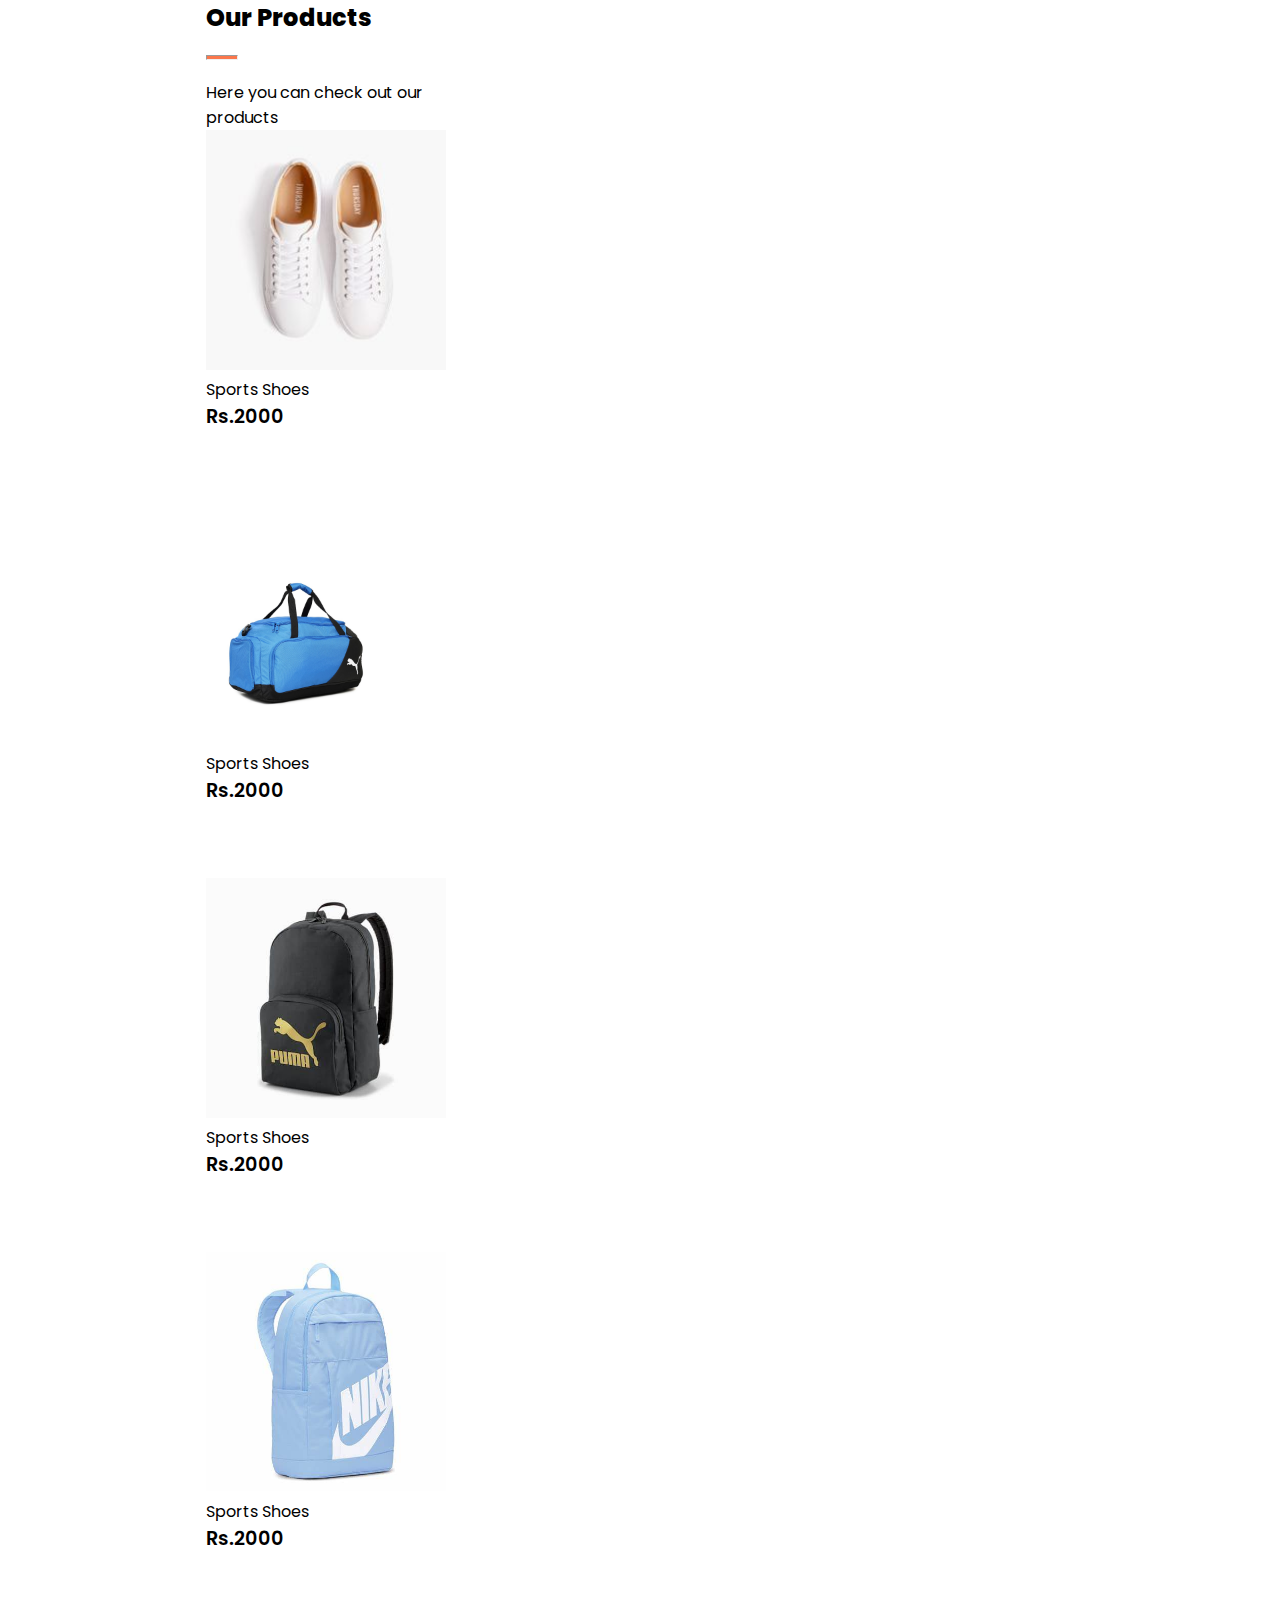
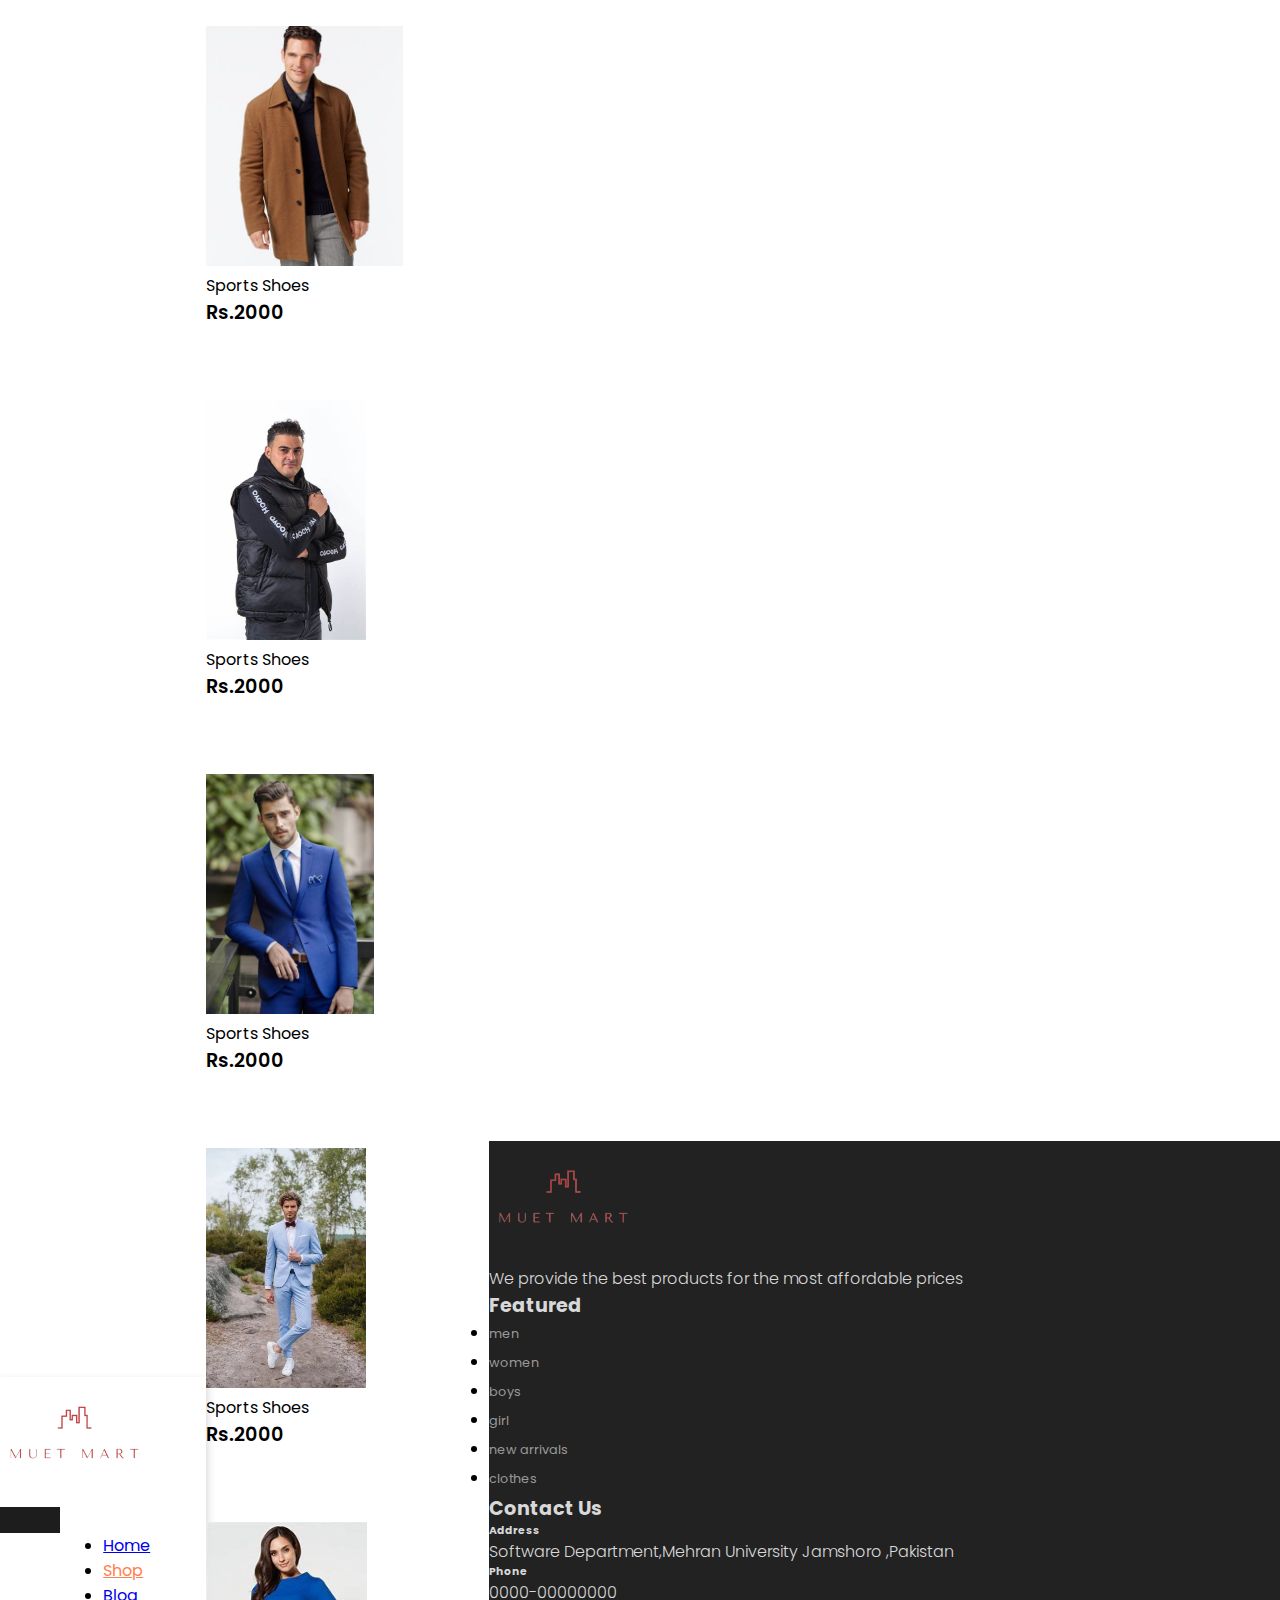
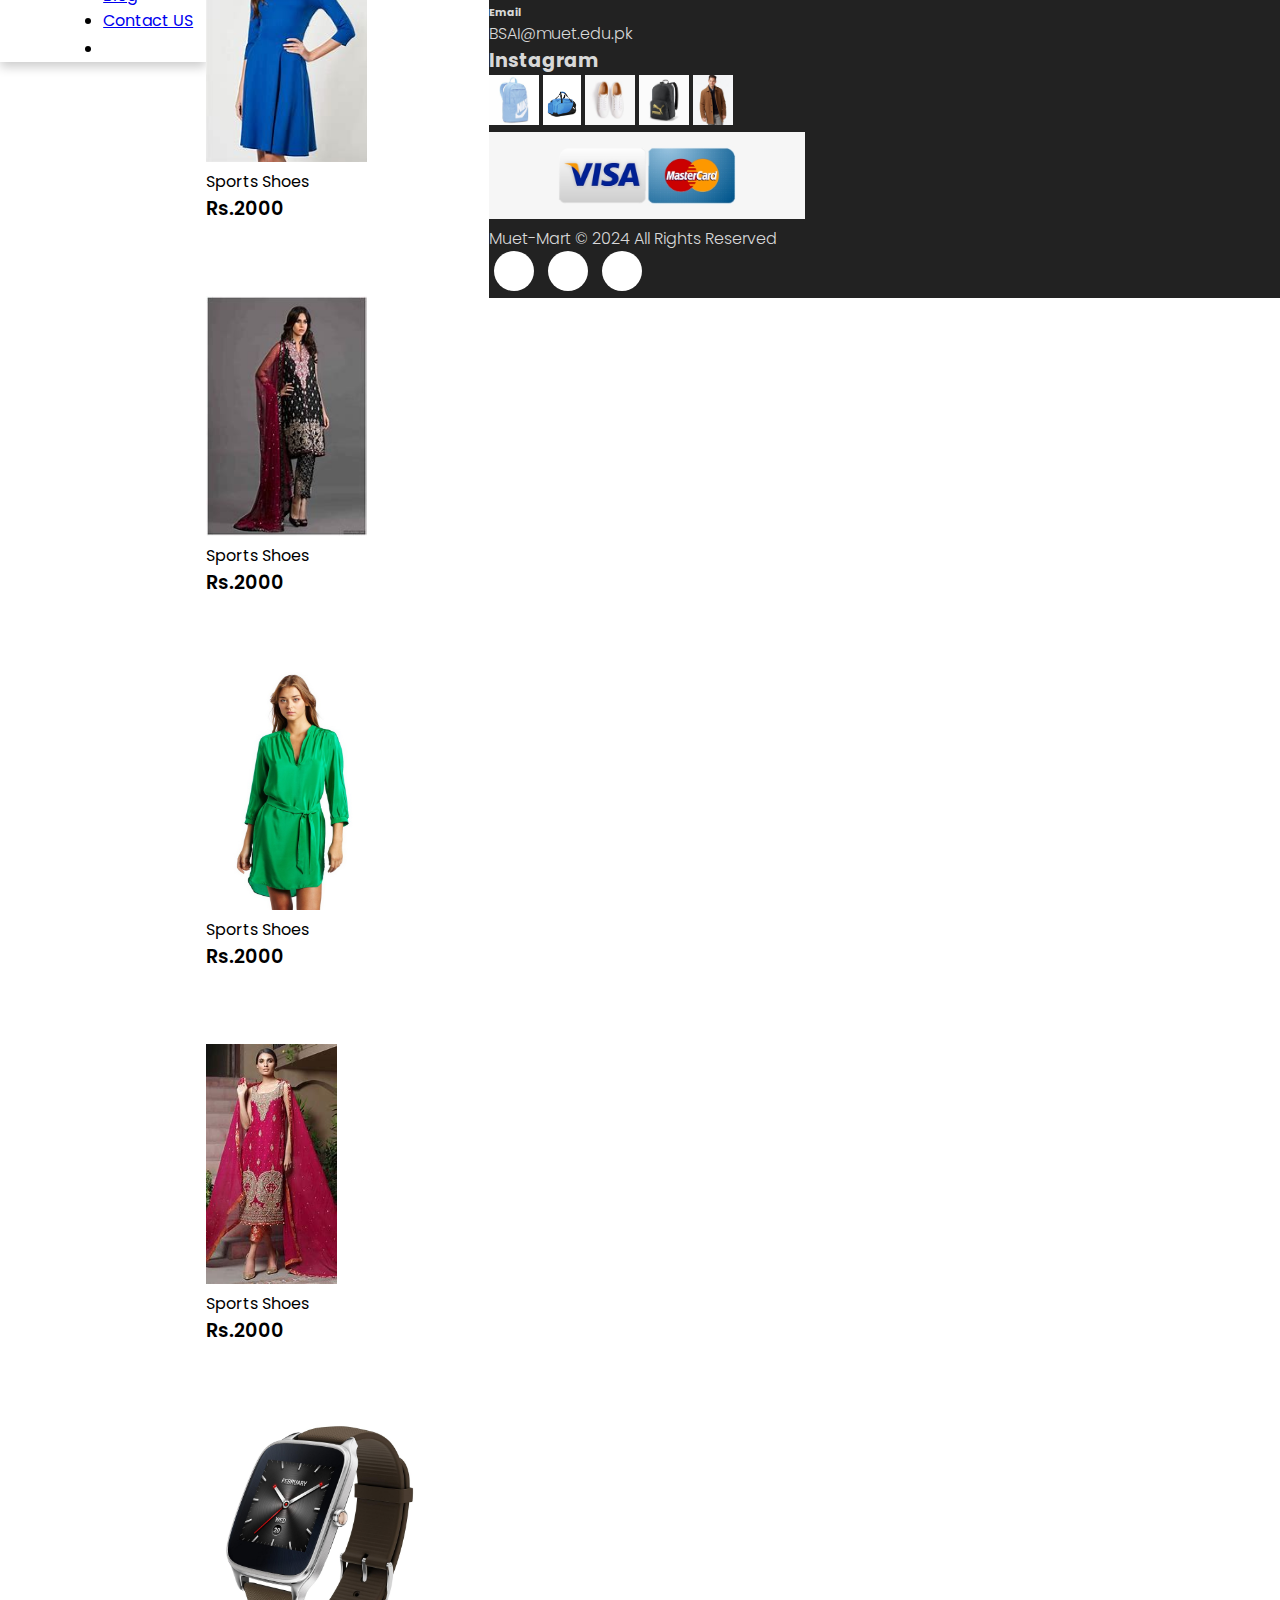
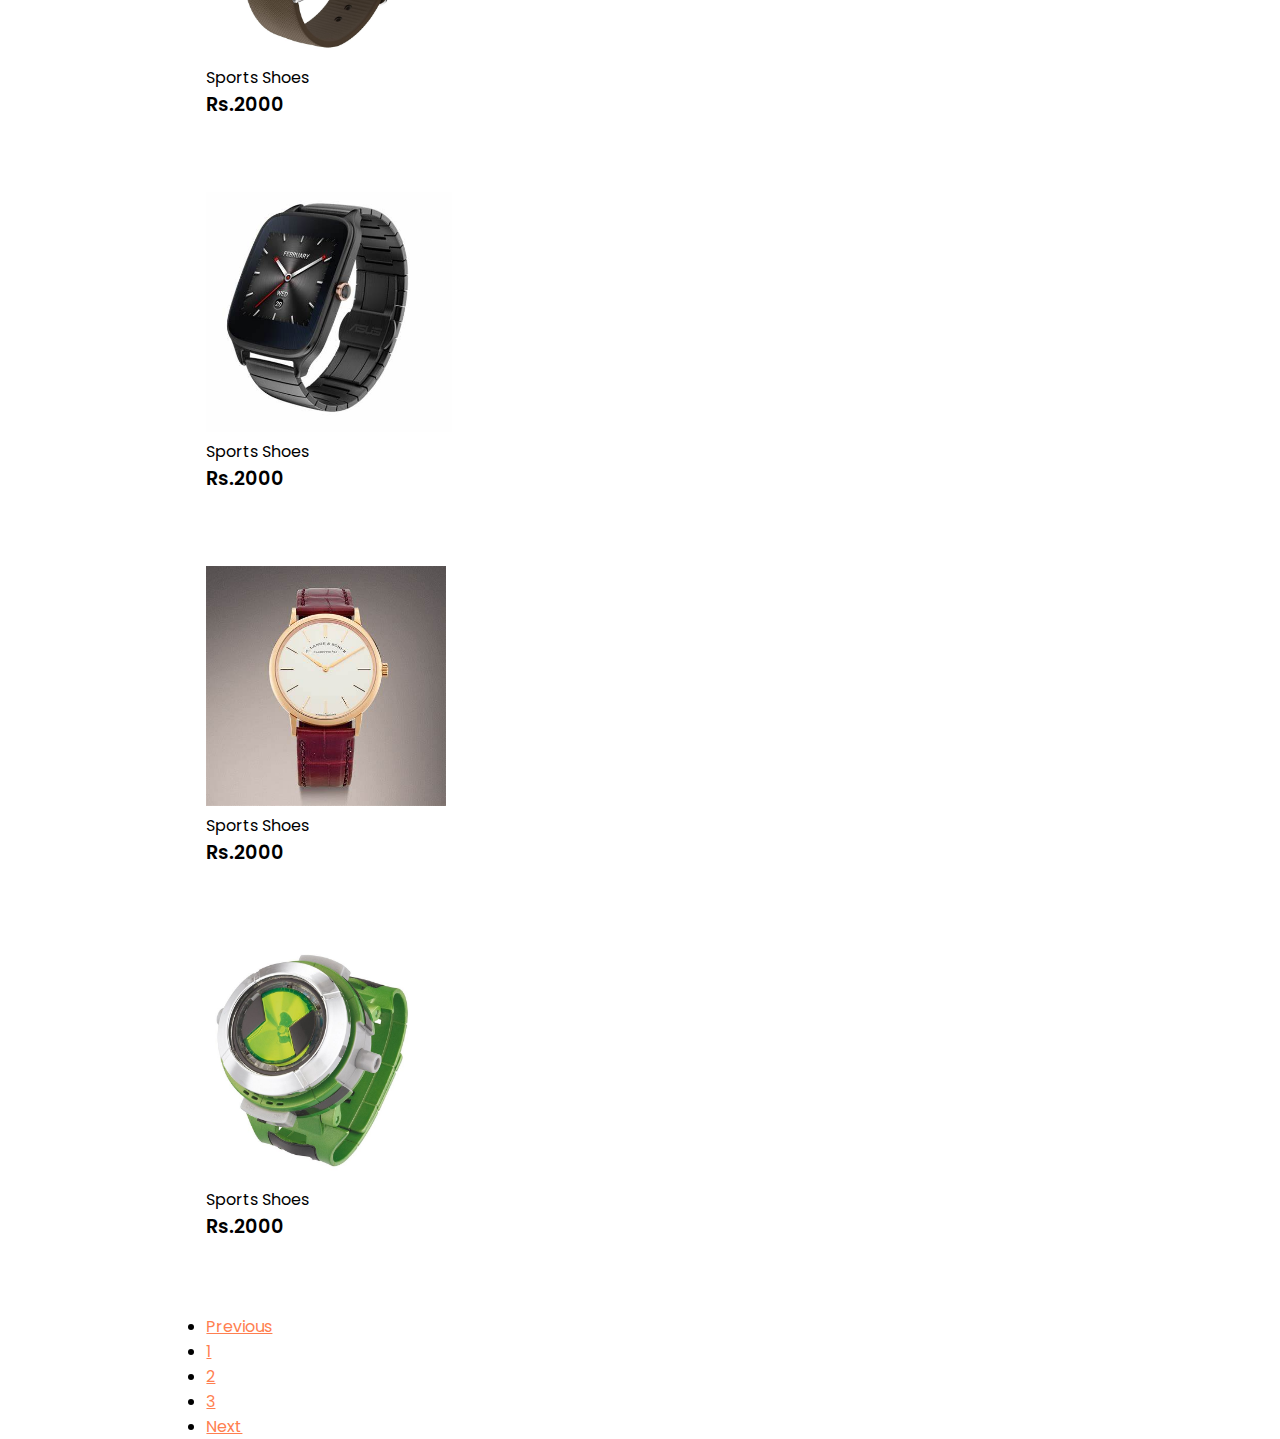
<file: shop.html>
<!doctype html>
<html lang="en">

<head>
    <meta charset="utf-8">
    <meta name="viewport" content="width=device-width, initial-scale=1">
    <title>Muet Mart : Shop</title>
    <link href="https://cdn.jsdelivr.net/npm/bootstrap@5.3.2/dist/css/bootstrap.min.css" rel="stylesheet"
        integrity="sha384-T3c6CoIi6uLrA9TneNEoa7RxnatzjcDSCmG1MXxSR1GAsXEV/Dwwykc2MPK8M2HN" crossorigin="anonymous">
    <link rel="stylesheet" href="assets/css/style.css">
    <link rel="stylesheet" href="https://use.fontawesome.com/releases/v5.15.4/css/all.css"
        integrity="sha384-DyZ88mC6Up2uqS4h/KRgHuoeGwBcD4Ng9SiP4dIRy0EXTlnuz47vAwmeGwVChigm" crossorigin="anonymous" />
    <style>
        .pagination li a{
            color:coral;
        }
        .pagination li:hover a{
            color: white;
            background-color: coral;
        }
    </style>

    </head>


<body>



     <!-- navbar -->
    <nav class="navbar navbar-expand-lg bg-body-tertiary bg-white fixed-top py-3 " style="padding: 0% !important;">
        <div class="container">
            <img src="./assets/imgs/logo.png" style="width: 150px" alt="">
            <!-- <a class="navbar-brand" href="#">MUET MART</a> -->
            <button class="navbar-toggler" type="button" data-bs-toggle="collapse"
                data-bs-target="#navbarSupportedContent" aria-controls="navbarSupportedContent" aria-expanded="false"
                aria-label="Toggle navigation">
                <span class="navbar-toggler-icon"></span>
            </button>
            <div class="collapse navbar-collapse nav-buttons" id="navbarSupportedContent">
                <ul class="navbar-nav me-auto mb-2 mb-lg-0">

                    <li class="nav-item">
                        <a class="nav-link" href="./index.html">Home</a>
                    </li>
                    <li class="nav-item">
                        <a class="nav-link" href="./shop.html" style="color: coral;">Shop</a>
                    </li>
                    <li class="nav-item">
                        <a class="nav-link" href="#">Blog</a>
                    </li>
                    <li class="nav-item">
                        <a class="nav-link" href="./contact.html">Contact US</a>
                    </li>
                    <li class="nav-item">
                        <i class="far fa-shopping-cart" onclick="window.location.href='./cart.html'"></i>

                        <i class="fas fa-user" style="font-weight: 400;" onclick="window.location.href='./account.html'"></i>

                    </li>


                </ul>

            </div>
        </div>
    </nav>
    <!-- navbar -->










<!-- Featured -->    

<section id="featured " class="my-5 py-5">
    <div class="container mt-5 py-5">
        <h3>Our Products</h3>
        <hr style="margin-left: 0%;">
        <p>Here you can check out our products</p>
    </div>
    <div class="row mx-auto container text-center">
        <!-- featured-1 -->
        <div onclick="window.location.href='./single_product.html'" class="product col-lg-3 col-md-4 col-sm-12">
            <img class="img-fluid mb-3 fea" src="./assets/imgs/featured-3.jpg" alt="">
            <div class="start" style="color:yellow">
                <i class="fas fa-star"></i>
                <i class="fas fa-star"></i>
                <i class="fas fa-star"></i>
                <i class="fas fa-star"></i>
                <i class="fas fa-star"></i>
            </div>
            <h5 class="p-name">Sports Shoes</h5>
            <h4 class="p-price">Rs.2000</h4>
            <button class="buy-btn">Buy Now</button>
        </div>
        <!-- featured-1 -->



        <!-- featured-2 -->
        <div class="product col-lg-3 col-md-4 col-sm-12">
            <img class="img-fluid mb-3 fea" src="./assets/imgs/featured-2.jpeg" alt="">
            <div class="start" style="color:yellow">
                <i class="fas fa-star"></i>
                <i class="fas fa-star"></i>
                <i class="fas fa-star"></i>
                <i class="fas fa-star"></i>
                <i class="fas fa-star"></i>
            </div>
            <h5 class="p-name">Sports Shoes</h5>
            <h4 class="p-price">Rs.2000</h4>
            <button class="buy-btn">Buy Now</button>
        </div>
        <!-- featured-2 -->
        


        <!-- featured-3 -->
        <div class="product col-lg-3 col-md-4 col-sm-12">
            <img class="img-fluid mb-3 fea" src="./assets/imgs/featured-4.jpeg" alt="">
            <div class="start" style="color:yellow">
                <i class="fas fa-star"></i>
                <i class="fas fa-star"></i>
                <i class="fas fa-star"></i>
                <i class="fas fa-star"></i>
                <i class="fas fa-star"></i>
            </div>
            <h5 class="p-name">Sports Shoes</h5>
            <h4 class="p-price">Rs.2000</h4>
            <button class="buy-btn">Buy Now</button>
        </div>
        <!-- featured-3 --> 


        <!-- featured-4 -->
        <div class="product col-lg-3 col-md-4 col-sm-12">
            <img class="img-fluid mb-3 fea" src="./assets/imgs/featured-1.jpeg" alt="">
            <div class="start" style="color:yellow">
                <i class="fas fa-star"></i>
                <i class="fas fa-star"></i>
                <i class="fas fa-star"></i>
                <i class="fas fa-star"></i>
                <i class="fas fa-star"></i>
            </div>
            <h5 class="p-name">Sports Shoes</h5>
            <h4 class="p-price">Rs.2000</h4>
            <button class="buy-btn">Buy Now</button>
        </div>
        <!-- featured-4 --> 
          <!-- featured-1 -->
          <div class="product col-lg-3 col-md-4 col-sm-12">
            <img class="img-fluid mb-3 fea" src="./assets/imgs/clothe1.jpg" alt="">
            <div class="start" style="color:yellow">
                <i class="fas fa-star"></i>
                <i class="fas fa-star"></i>
                <i class="fas fa-star"></i>
                <i class="fas fa-star"></i>
                <i class="fas fa-star"></i>
            </div>
            <h5 class="p-name">Sports Shoes</h5>
            <h4 class="p-price">Rs.2000</h4>
            <button class="buy-btn">Buy Now</button>
        </div>
        <!-- featured-1 -->



        <!-- featured-2 -->
        <div class="product col-lg-3 col-md-4 col-sm-12">
            <img class="img-fluid mb-3 fea" src="./assets/imgs/clothe2.jpeg" alt="">
            <div class="start" style="color:yellow">
                <i class="fas fa-star"></i>
                <i class="fas fa-star"></i>
                <i class="fas fa-star"></i>
                <i class="fas fa-star"></i>
                <i class="fas fa-star"></i>
            </div>
            <h5 class="p-name">Sports Shoes</h5>
            <h4 class="p-price">Rs.2000</h4>
            <button class="buy-btn">Buy Now</button>
        </div>
        <!-- featured-2 -->
        


        <!-- featured-3 -->
        <div class="product col-lg-3 col-md-4 col-sm-12">
            <img class="img-fluid mb-3 fea" src="./assets/imgs/clothe3.jpg" alt="">
            <div class="start" style="color:yellow">
                <i class="fas fa-star"></i>
                <i class="fas fa-star"></i>
                <i class="fas fa-star"></i>
                <i class="fas fa-star"></i>
                <i class="fas fa-star"></i>
            </div>
            <h5 class="p-name">Sports Shoes</h5>
            <h4 class="p-price">Rs.2000</h4>
            <button class="buy-btn">Buy Now</button>
        </div>
        <!-- featured-3 --> 


        <!-- featured-4 -->
        <div class="product col-lg-3 col-md-4 col-sm-12">
            <img class="img-fluid mb-3 fea" src="./assets/imgs/clothe4.avif" alt="">
            <div class="start" style="color:yellow">
                <i class="fas fa-star"></i>
                <i class="fas fa-star"></i>
                <i class="fas fa-star"></i>
                <i class="fas fa-star"></i>
                <i class="fas fa-star"></i>
            </div>
            <h5 class="p-name">Sports Shoes</h5>
            <h4 class="p-price">Rs.2000</h4>
            <button class="buy-btn">Buy Now</button>
        </div>
        <!-- featured-4 --> 

          <!-- featured-1 -->
          <div class="product col-lg-3 col-md-4 col-sm-12">
            <img class="img-fluid mb-3 fea" src="./assets/imgs/featured6.jpeg" alt="">
            <div class="start" style="color:yellow">
                <i class="fas fa-star"></i>
                <i class="fas fa-star"></i>
                <i class="fas fa-star"></i>
                <i class="fas fa-star"></i>
                <i class="fas fa-star"></i>
            </div>
            <h5 class="p-name">Sports Shoes</h5>
            <h4 class="p-price">Rs.2000</h4>
            <button class="buy-btn">Buy Now</button>
        </div>
        <!-- featured-1 -->



        <!-- featured-2 -->
        <div class="product col-lg-3 col-md-4 col-sm-12">
            <img class="img-fluid mb-3 fea" src="./assets/imgs/featured8.jpeg" alt="">
            <div class="start" style="color:yellow">
                <i class="fas fa-star"></i>
                <i class="fas fa-star"></i>
                <i class="fas fa-star"></i>
                <i class="fas fa-star"></i>
                <i class="fas fa-star"></i>
            </div>
            <h5 class="p-name">Sports Shoes</h5>
            <h4 class="p-price">Rs.2000</h4>
            <button class="buy-btn">Buy Now</button>
        </div>
        <!-- featured-2 -->
        


        <!-- featured-3 -->
        <div class="product col-lg-3 col-md-4 col-sm-12">
            <img class="img-fluid mb-3 fea" src="./assets/imgs/featured7.jpeg" alt="">
            <div class="start" style="color:yellow">
                <i class="fas fa-star"></i>
                <i class="fas fa-star"></i>
                <i class="fas fa-star"></i>
                <i class="fas fa-star"></i>
                <i class="fas fa-star"></i>
            </div>
            <h5 class="p-name">Sports Shoes</h5>
            <h4 class="p-price">Rs.2000</h4>
            <button class="buy-btn">Buy Now</button>
        </div>
        <!-- featured-3 --> 


        <!-- featured-4 -->
        <div class="product col-lg-3 col-md-4 col-sm-12">
            <img class="img-fluid mb-3 fea" src="./assets/imgs/featured9.jpeg" alt="">
            <div class="start" style="color:yellow">
                <i class="fas fa-star"></i>
                <i class="fas fa-star"></i>
                <i class="fas fa-star"></i>
                <i class="fas fa-star"></i>
                <i class="fas fa-star"></i>
            </div>
            <h5 class="p-name">Sports Shoes</h5>
            <h4 class="p-price">Rs.2000</h4>
            <button class="buy-btn">Buy Now</button>
        </div>
        <!-- featured-4 --> 
          <!-- featured-1 -->
          <div class="product col-lg-3 col-md-4 col-sm-12">
            <img class="img-fluid mb-3 fea" src="./assets/imgs/watch1.jpeg" alt="">
            <div class="start" style="color:yellow">
                <i class="fas fa-star"></i>
                <i class="fas fa-star"></i>
                <i class="fas fa-star"></i>
                <i class="fas fa-star"></i>
                <i class="fas fa-star"></i>
            </div>
            <h5 class="p-name">Sports Shoes</h5>
            <h4 class="p-price">Rs.2000</h4>
            <button class="buy-btn">Buy Now</button>
        </div>
        <!-- featured-1 -->



        <!-- featured-2 -->
        <div class="product col-lg-3 col-md-4 col-sm-12">
            <img class="img-fluid mb-3 fea" src="./assets/imgs/watch2.jpeg" alt="">
            <div class="start" style="color:yellow">
                <i class="fas fa-star"></i>
                <i class="fas fa-star"></i>
                <i class="fas fa-star"></i>
                <i class="fas fa-star"></i>
                <i class="fas fa-star"></i>
            </div>
            <h5 class="p-name">Sports Shoes</h5>
            <h4 class="p-price">Rs.2000</h4>
            <button class="buy-btn">Buy Now</button>
        </div>
        <!-- featured-2 -->
        


        <!-- featured-3 -->
        <div class="product col-lg-3 col-md-4 col-sm-12">
            <img class="img-fluid mb-3 fea" src="./assets/imgs/watch3.jpeg" alt="">
            <div class="start" style="color:yellow">
                <i class="fas fa-star"></i>
                <i class="fas fa-star"></i>
                <i class="fas fa-star"></i>
                <i class="fas fa-star"></i>
                <i class="fas fa-star"></i>
            </div>
            <h5 class="p-name">Sports Shoes</h5>
            <h4 class="p-price">Rs.2000</h4>
            <button class="buy-btn">Buy Now</button>
        </div>
        <!-- featured-3 --> 


        <!-- featured-4 -->
        <div class="product col-lg-3 col-md-4 col-sm-12">
            <img class="img-fluid mb-3 fea" src="./assets/imgs/watch4.jpeg" alt="">
            <div class="start" style="color:yellow">
                <i class="fas fa-star"></i>
                <i class="fas fa-star"></i>
                <i class="fas fa-star"></i>
                <i class="fas fa-star"></i>
                <i class="fas fa-star"></i>
            </div>
            <h5 class="p-name">Sports Shoes</h5>
            <h4 class="p-price">Rs.2000</h4>
            <button class="buy-btn">Buy Now</button>
        </div>
        <!-- featured-4 --> 

        <nav aria-label="Page navigation example">
            <ul class="pagination mt-5">
                <li class="page-item"><a href="#" class="page-link">Previous</a></li>
                <li class="page-item"><a href="#" class="page-link">1</a></li>
                <li class="page-item"><a href="#" class="page-link">2</a></li>
                <li class="page-item"><a href="#" class="page-link">3</a></li>
                <li class="page-item"><a href="#" class="page-link">Next</a></li>
            </ul>
        </nav>


    </div>
</section>
<!-- Featured -->















     <!-- Footer -->
    <footer class="mt-5 py-5">
    <div class="row container mx-auto mt-5">
        <div class="footer-one col-lg-3 col-md-6 col-sm-12">
            <img class="logo" src="assets/imgs/logo.png" style="width: 150px;" alt="logo">
            <p class="pt-3">We provide the best products for the most affordable prices</p>
        </div>
        <div class="footer-one col-lg-3 col-md-6 col-sm-12">
            <h5 class="pb-2">Featured</h5>
            <ul class="text-uppercase">
                <li><a href="#">men</a></li>
                <li><a href="#">women</a></li>
                <li><a href="#">boys</a></li>
                <li><a href="#">girl</a></li>
                <li><a href="#">new arrivals</a></li>
                <li><a href="#">clothes</a></li>
            </ul>
        </div>
    
        <div class="footer-one col-lg-3 col-md-6 col-sm-12">
            <h5 class="pb-2">Contact Us</h5>
            <div>
                <h6 class="text-uppercase">Address</h6>
                <p>Software Department,Mehran University Jamshoro ,Pakistan</p>
            </div>
            <div>
                <h6 class="text-uppercase">Phone</h6>
                <p>0000-00000000</p>
            </div>
            <div>
                <h6 class="text-uppercase">Email</h6>
                <p>BSAI@muet.edu.pk</p>
            </div>
        </div>
        <div class="footer-one col-lg-3 col-md-6 col-sm-12">
            <h5 class="pb-2">Instagram</h5>
            <div class="row setting-img">
                <img src="assets/imgs/featured-1.jpeg" class="img-fluid w-25 h-100 m-2" alt="">
                <img src="assets/imgs/featured-2.jpeg" class="img-fluid w-25 h-100 m-2" alt="">
                <img src="assets/imgs/featured-3.jpg" class="img-fluid w-25 h-100 m-2" alt="">
                <img src="assets/imgs/featured-4.jpeg" class="img-fluid w-25 h-100 m-2" alt="">
                <img src="assets/imgs/clothe1.jpg" class="img-fluid w-25 h-100 m-2" alt="">
            </div>
        </div>
    </div>
    
    <div class="copyright mt-5">
        <div class="row container mx-auto">
            <div class="col-lg-3 col-md-5 col-sm-12 mb-4">
                <img src="assets/imgs/payment.png" alt="paypal">
            </div>
            <div class="col-lg-3 col-md-5 col-sm-12 mb-4 text-nowrap mb-2">
                <p>Muet-Mart &copy; 2024 All Rights Reserved</p>
            </div>
            <div class="col-lg-3 col-md-5 col-sm-12 mb-4 text-center">
                <a href="#"><i class="fab fa-facebook"></i></a>
                <a href="#"><i class="fab fa-instagram"></i></a>
                <a href="#"><i class="fab fa-twitter"></i></a>
            </div>
        </div>
    </div>
    </footer>
     <!-- Footer -->

        


    <script src="https://cdn.jsdelivr.net/npm/bootstrap@5.3.2/dist/js/bootstrap.bundle.min.js"
        integrity="sha384-C6RzsynM9kWDrMNeT87bh95OGNyZPhcTNXj1NW7RuBCsyN/o0jlpcV8Qyq46cDfL"
        crossorigin="anonymous"></script>

</body>

</html>
</file>
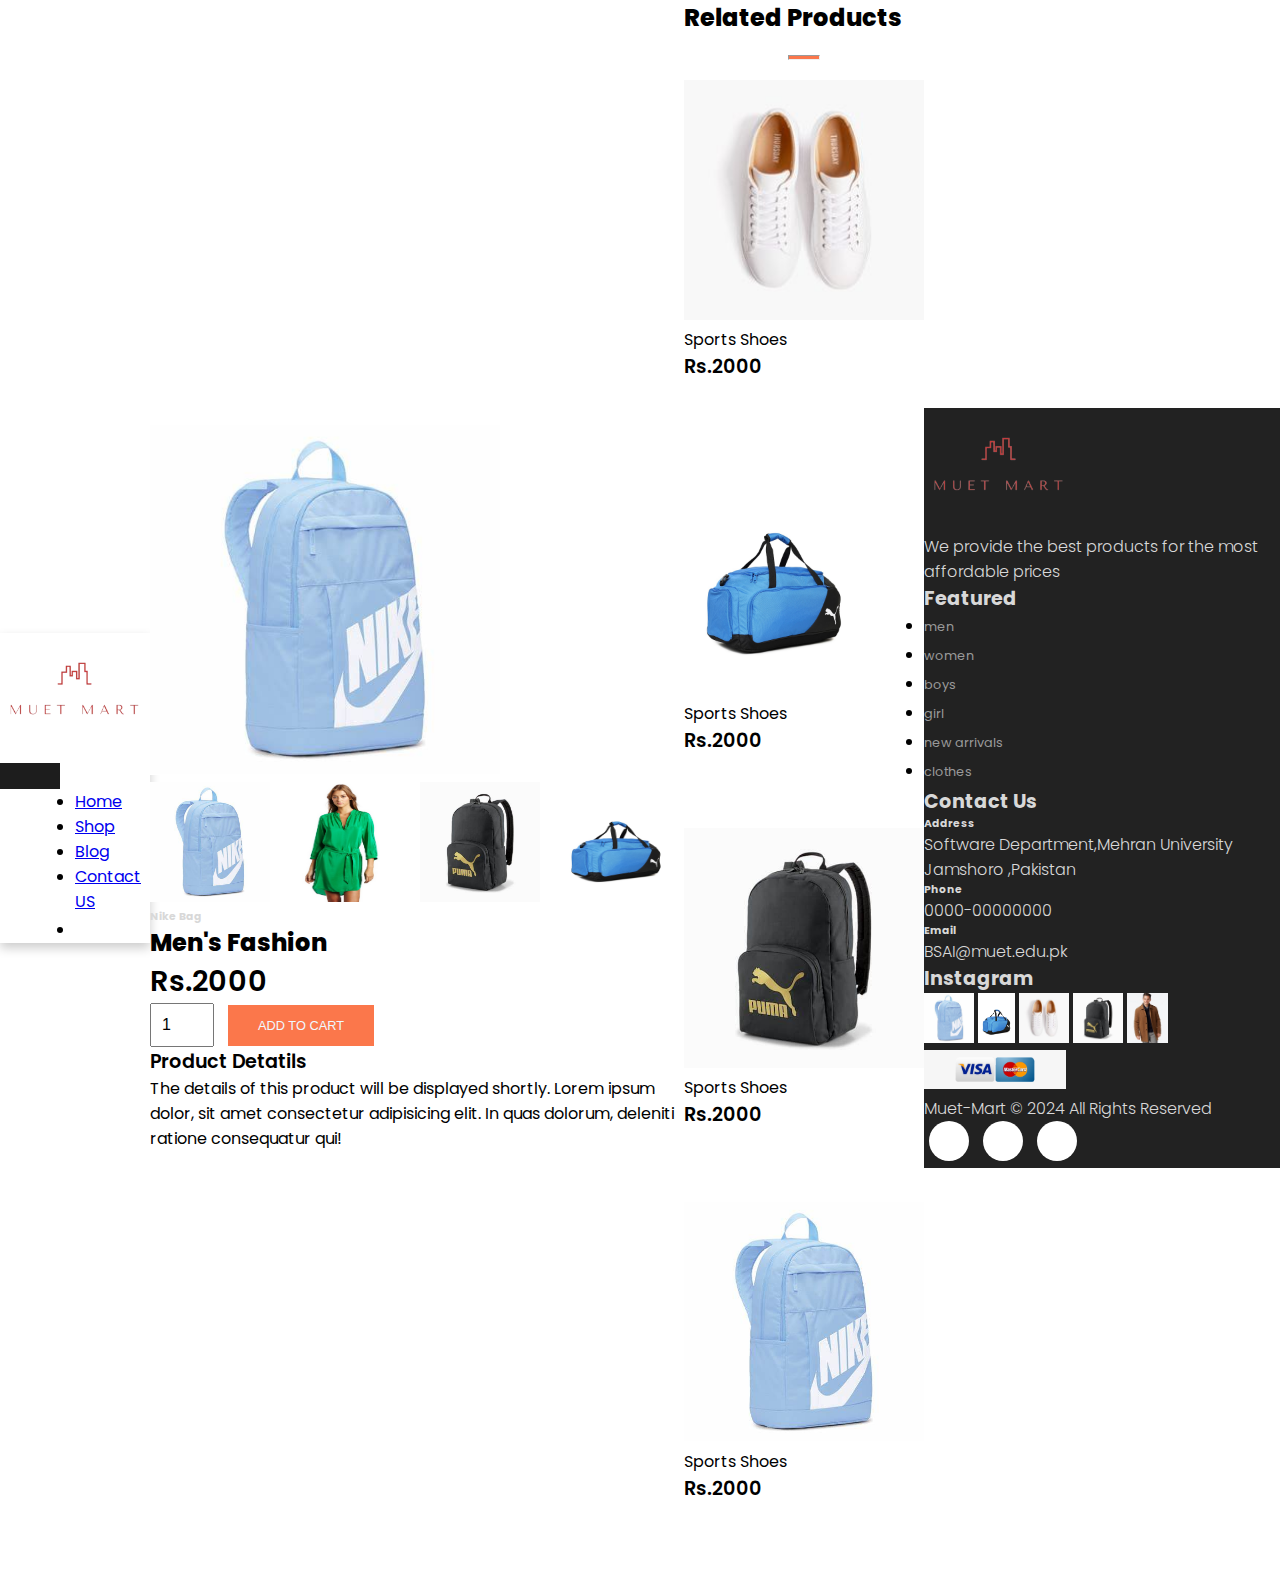
<file: single_product.html>
<!doctype html>
<html lang="en">

<head>
    <meta charset="utf-8">
    <meta name="viewport" content="width=device-width, initial-scale=1">
    <title>Muet Mart : Home</title>
    <link href="https://cdn.jsdelivr.net/npm/bootstrap@5.3.2/dist/css/bootstrap.min.css" rel="stylesheet"
        integrity="sha384-T3c6CoIi6uLrA9TneNEoa7RxnatzjcDSCmG1MXxSR1GAsXEV/Dwwykc2MPK8M2HN" crossorigin="anonymous">
    <link rel="stylesheet" href="assets/css/style.css">
    <link rel="stylesheet" href="https://use.fontawesome.com/releases/v5.15.4/css/all.css"
        integrity="sha384-DyZ88mC6Up2uqS4h/KRgHuoeGwBcD4Ng9SiP4dIRy0EXTlnuz47vAwmeGwVChigm" crossorigin="anonymous" />

</head>

<body>

    <!-- navbar -->
    <nav class="navbar navbar-expand-lg bg-body-tertiary bg-white fixed-top py-3 " style="padding: 0% !important;">
        <div class="container">
            <img src="./assets/imgs/logo.png" style="width: 150px" alt="">
            <!-- <a class="navbar-brand" href="#">MUET MART</a> -->
            <button class="navbar-toggler" type="button" data-bs-toggle="collapse"
                data-bs-target="#navbarSupportedContent" aria-controls="navbarSupportedContent" aria-expanded="false"
                aria-label="Toggle navigation">
                <span class="navbar-toggler-icon"></span>
            </button>
            <div class="collapse navbar-collapse nav-buttons" id="navbarSupportedContent">
                <ul class="navbar-nav me-auto mb-2 mb-lg-0">

                    <li class="nav-item">
                        <a class="nav-link" href="./index.html" >Home</a>
                    </li>
                    <li class="nav-item">
                        <a class="nav-link" href="./shop.html">Shop</a>
                    </li>
                    <li class="nav-item">
                        <a class="nav-link" href="#">Blog</a>
                    </li>
                    <li class="nav-item">
                        <a class="nav-link" href="#">Contact US</a>
                    </li>
                    <li class="nav-item">
                        <i class="far fa-shopping-cart"></i>

                        <i class="fas fa-user" style="font-weight: 400;"></i>

                    </li>


                </ul>

            </div>
        </div>
    </nav>
    <!-- navbar -->





<!-- single-product  -->


    <section class="single-product my-5 pt-5 container">
        <div class="row mt-5">
            <div class="col-lg-5 col-md-6 col-sm-12">
                <img  style="height: 350px;" class="img-fluid w-100 pb-1" src="./assets/imgs/featured-1.jpeg" alt="" id="mainImg">
                <div class="small-img-group">
                    <div class="small-img-col">
                        <img src="./assets/imgs/featured-1.jpeg" class="small-img" alt="">
                    </div>
                    <div class="small-img-col">
                        <img src="./assets/imgs/featured7.jpeg" class="small-img" alt="">
                    </div>
                    <div class="small-img-col">
                        <img src="./assets/imgs/featured-4.jpeg" class="small-img" alt="">
                    </div>
                    <div class="small-img-col">
                        <img src="./assets/imgs/featured-2.jpeg" class="small-img" alt="">
                    </div>
                    
                </div>
            </div>
            <div class="col-lg-6 col-md-12 col-sm-12">
                <h6>Nike Bag</h6>
                <h3 class="py-4">Men's  Fashion</h3>
                <h2>Rs.2000</h2>
                <input type="number" value="1">
                <button class="buy-btn">Add to Cart</button>
                <h4 class="mt-5 mb-5">Product Detatils</h4>
                <span>
                    The details of this product will be displayed shortly.
                    Lorem ipsum dolor, sit amet consectetur adipisicing elit. In quas dolorum, deleniti ratione consequatur qui! 
                </span>
                
            </div>
        </div>
    </section>




    <!-- single-product  -->


    <!-- Related Product -->    
    <section id="related-product " class="my-5 pb-5">
        <div class="container text-center mt-5 py-5">
            <h3>Related Products</h3>
            <hr>
           
        </div>
        <div class="row mx-auto container-fluid text-center">
            <!-- featured-1 -->
            <div class="product col-lg-3 col-md-4 col-sm-12">
                <img class="img-fluid mb-3 fea" src="./assets/imgs/featured-3.jpg" alt="">
                <div class="start" style="color:yellow">
                    <i class="fas fa-star"></i>
                    <i class="fas fa-star"></i>
                    <i class="fas fa-star"></i>
                    <i class="fas fa-star"></i>
                    <i class="fas fa-star"></i>
                </div>
                <h5 class="p-name">Sports Shoes</h5>
                <h4 class="p-price">Rs.2000</h4>
                <button class="buy-btn">Buy Now</button>
            </div>
            <!-- featured-1 -->



            <!-- featured-2 -->
            <div class="product col-lg-3 col-md-4 col-sm-12">
                <img class="img-fluid mb-3 fea" src="./assets/imgs/featured-2.jpeg" alt="">
                <div class="start" style="color:yellow">
                    <i class="fas fa-star"></i>
                    <i class="fas fa-star"></i>
                    <i class="fas fa-star"></i>
                    <i class="fas fa-star"></i>
                    <i class="fas fa-star"></i>
                </div>
                <h5 class="p-name">Sports Shoes</h5>
                <h4 class="p-price">Rs.2000</h4>
                <button class="buy-btn">Buy Now</button>
            </div>
            <!-- featured-2 -->
            


            <!-- featured-3 -->
            <div class="product col-lg-3 col-md-4 col-sm-12">
                <img class="img-fluid mb-3 fea" src="./assets/imgs/featured-4.jpeg" alt="">
                <div class="start" style="color:yellow">
                    <i class="fas fa-star"></i>
                    <i class="fas fa-star"></i>
                    <i class="fas fa-star"></i>
                    <i class="fas fa-star"></i>
                    <i class="fas fa-star"></i>
                </div>
                <h5 class="p-name">Sports Shoes</h5>
                <h4 class="p-price">Rs.2000</h4>
                <button class="buy-btn">Buy Now</button>
            </div>
            <!-- featured-3 --> 


            <!-- featured-4 -->
            <div class="product col-lg-3 col-md-4 col-sm-12">
                <img class="img-fluid mb-3 fea" src="./assets/imgs/featured-1.jpeg" alt="">
                <div class="start" style="color:yellow">
                    <i class="fas fa-star"></i>
                    <i class="fas fa-star"></i>
                    <i class="fas fa-star"></i>
                    <i class="fas fa-star"></i>
                    <i class="fas fa-star"></i>
                </div>
                <h5 class="p-name">Sports Shoes</h5>
                <h4 class="p-price">Rs.2000</h4>
                <button class="buy-btn">Buy Now</button>
            </div>
            <!-- featured-4 --> 



        </div>
    </section>
    <!-- Related Product -->





     <!-- Footer -->
<footer class="mt-5 py-5">
    <div class="row container mx-auto mt-5">
        <div class="footer-one col-lg-3 col-md-6 col-sm-12">
            <img class="logo" src="assets/imgs/logo.png" style="width: 150px;" alt="logo">
            <p class="pt-3">We provide the best products for the most affordable prices</p>
        </div>
        <div class="footer-one col-lg-3 col-md-6 col-sm-12">
            <h5 class="pb-2">Featured</h5>
            <ul class="text-uppercase">
                <li><a href="#">men</a></li>
                <li><a href="#">women</a></li>
                <li><a href="#">boys</a></li>
                <li><a href="#">girl</a></li>
                <li><a href="#">new arrivals</a></li>
                <li><a href="#">clothes</a></li>
            </ul>
        </div>
    
        <div class="footer-one col-lg-3 col-md-6 col-sm-12">
            <h5 class="pb-2">Contact Us</h5>
            <div>
                <h6 class="text-uppercase">Address</h6>
                <p>Software Department,Mehran University Jamshoro ,Pakistan</p>
            </div>
            <div>
                <h6 class="text-uppercase">Phone</h6>
                <p>0000-00000000</p>
            </div>
            <div>
                <h6 class="text-uppercase">Email</h6>
                <p>BSAI@muet.edu.pk</p>
            </div>
        </div>
        <div class="footer-one col-lg-3 col-md-6 col-sm-12">
            <h5 class="pb-2">Instagram</h5>
            <div class="row setting-img">
                <img src="assets/imgs/featured-1.jpeg" class="img-fluid w-25 h-100 m-2" alt="">
                <img src="assets/imgs/featured-2.jpeg" class="img-fluid w-25 h-100 m-2" alt="">
                <img src="assets/imgs/featured-3.jpg" class="img-fluid w-25 h-100 m-2" alt="">
                <img src="assets/imgs/featured-4.jpeg" class="img-fluid w-25 h-100 m-2" alt="">
                <img src="assets/imgs/clothe1.jpg" class="img-fluid w-25 h-100 m-2" alt="">
            </div>
        </div>
    </div>
    
    <div class="copyright mt-5">
        <div class="row container mx-auto">
            <div class="col-lg-3 col-md-5 col-sm-12 mb-4">
                <img src="assets/imgs/payment.png" alt="paypal">
            </div>
            <div class="col-lg-3 col-md-5 col-sm-12 mb-4 text-nowrap mb-2">
                <p>Muet-Mart &copy; 2024 All Rights Reserved</p>
            </div>
            <div class="col-lg-3 col-md-5 col-sm-12 mb-4 text-center">
                <a href="#"><i class="fab fa-facebook"></i></a>
                <a href="#"><i class="fab fa-instagram"></i></a>
                <a href="#"><i class="fab fa-twitter"></i></a>
            </div>
        </div>
    </div>
    </footer>
     <!-- Footer -->
    
    
    
    
        <script src="https://cdn.jsdelivr.net/npm/bootstrap@5.3.2/dist/js/bootstrap.bundle.min.js"
            integrity="sha384-C6RzsynM9kWDrMNeT87bh95OGNyZPhcTNXj1NW7RuBCsyN/o0jlpcV8Qyq46cDfL"
            crossorigin="anonymous"></script>
    <script>
       var mainImg= document.getElementById('mainImg');
       var samllImg=document.getElementsByClassName('small-img');
    //    console.log(samllImg[0]);
    for (let i = 0; i < samllImg.length; i++) {
        samllImg[i].onclick=function(){
            mainImg.src=samllImg[i].src;
        }
    }

    </script>
    </body>
    
    </html>
</file>
<file: assets/css/style.css>
@import url('https://fonts.googleapis.com/css2?family=Poppins:ital,wght@0,100;0,200;0,300;0,400;0,500;0,600;0,700;0,800;0,900;1,100;1,200;1,300;1,400;1,500;1,600;1,700;1,800;1,900&display=swap');


.nav-buttons{
    margin-left: 50%;
}
*{
    margin: 0;
    padding: 0;
}
body{
    font-family: 'Poppins', sans-serif;
    display:flex;
    justify-content:center;
    align-items:center;
    /* background-color: #f4f4f4; */
}
h1{
    font-size: 2.5rem;
    font-weight: 300;
}
h2{
    font-size: 1.8rem;
    font-weight: 600;
}
h3{
    font-size: 1.5rem;
    font-weight: 800;
}
h4{
    font-size: 1.2rem;
    font-weight: 600;
}
h5{
    font-size: 1rem;
    font-weight: 400;
}
h6{
    color: #d8d8d8;
}
button{
    font-size: 0.8rem;
    font-weight: 500;
    outline: none;
    border: none;
    background-color: #1d1d1d;
    color: aliceblue;
    padding: 13px 30px;
    text-transform: uppercase;
    cursor: pointer;
    transition: 0.5s ease;
}
button:hover{
    background-color: coral;
}

.navbar{
    font-size: 16px;
    padding-top: 2rem !important;
    padding-bottom: 2rem !important;
    top: 0;
    left: 0;
    box-shadow: 0 5px 10px rgba(0, 0, 0, 0.2);
    box-sizing: border-box;
    /* height: 15vh; */
}

.navbar-light .navbar-nav .nav-link{
    padding: 0 20px;
    color: black;
    transition: 0.4s ease;


}

.navbar-light .navbar-nav .nav-link:hover,
.navbar i:hover,
.navbar-light .navbar-nav .nav-link.active
.navbar i:hover{
    color: coral !important;
}

.navbar i{
    font-size: 1.2rem;
    padding: 0 0.7px;
    transition: 0.4s ease;
    font-weight: 600;
    cursor: pointer;
    margin-top: 1vh;
    margin-left: 5px;
}

@media only screen and (max-width: 990px){
    .nav-buttons{
        margin: 10px;
    }
    .nav-buttons ul{
        margin: 1rem;
        justify-content: flex-start;
        align-items: flex-start;
        text-align: left;
    }
    .nav-buttons ul .fas{
        margin: 20px 5px 10px 20px;
    }
    
}

#home{
    background-image: url('../imgs/back.jpg');
    width: 100%;    
    height: 100vh;
    background-size: cover;
    background-position-x: 300px;
    background-position-y: -70px;
    display: flex;
    flex-direction: column;
    justify-content: center;
    align-items: flex-start;
}
#home span{
    color: coral;
    font-weight: 400;
    margin-right: 10px;
}
#new .one img{
    background-position: center;
    background-repeat: no-repeat;
    background-size: cover;
    margin: 0px 50px;
}
#new .one{
    position: relative;
}




#new .one .details{
    position: absolute;
    top: 0;
    left: 0;
    color: burlywood;
    font-weight: bold;
    transition: 0.4s ease;
    opacity: 0.8;
    background-color: rgb(1, 1, 1);
    width: 100%;
    height: 100%;
}
#new .one .details:hover{
    background-color: cornsilk;
}
#new .one:nth-child(1) .details{
    display: flex;
    justify-content: center;
    align-items: flex-start;
    flex-direction: column;
    text-align: start;
}

#new .one:nth-child(2) .details{
    display: flex;
    justify-content: center;
    align-items: center;
    flex-direction: column;
    text-align: center;
}
#new .one:nth-child(3) .details{
    display: flex;
    justify-content: center;
    align-items: flex-end;
    flex-direction: column;
    text-align: right;
}

.fea{
    height: 240px;
}

/* Product */

.product{
    cursor: pointer;
    margin-bottom: 2rem;
    
}
.product img{
    transition: 0.3s all;
}

.product:hover img{
    opacity: 0.7;
}

.product .buy-btn{
    background-color: #fb774b;
    transform: translateY(50px);
    opacity: 0;
    transition: 0.3s all;
}

.product:hover .buy-btn{
 transform: translateY(0px);
 opacity: 1;
}


hr{
    width: 30px;
    height: 3px !important;
    opacity: 1 !important;
    background-color: #fb774b;
    margin: 20px auto;
}
.star{
    padding: 10px 0px;
}
.star i{
    font-size: 0.9rem;
}

#banner{
    background-image: url('../imgs/banner.jpg');
    width: 100%;    
    height: 60vh;
    background-size: cover;
    background-position-x: center;
    background-position-y: 0px;
    background-repeat: no-repeat;
    background-attachment: fixed;
    display: flex;
    flex-direction: column;
    justify-content: center;
    align-items: flex-start;
}

#banner h1{
    color: #fff;
    font-weight: 300;
}
#banner h4{
    color: #fff;
}


#banner button{
    background-color: #fb774b;
}

#banner button:hover{
    background-color: #1d1d1d;
}

footer{
    background-color: #222222;
}
footer h5{
    color: #d8d8d8;
    font-weight: 700;
    font-size: 1.2rem;
}
footer li{
    padding-bottom: 4px;
}
footer li a{
    font-size: 0.8rem;
    color: #999;
    text-decoration: none;
}

footer li a:hover{
    color:#d8d8d8;
}

footer .copyright a{
    color:black;
    height: 40px;
    width: 40px;
    background-color: white;
    display: inline-block;
    border-radius: 50%;
    text-align: center;
    line-height: 38px;
    transition: 0.3s ease;
    margin: 0 5px;
}

footer .copyright a:hover{
    background-color: #fb774b;
    color: #fff;
}


footer p{
color: #d8d8d8;
font-weight: 300;
}

footer .copyright img{
    width: 40%;
}

.setting-img img{
    height: 50px !important;
}

.small-img-group{
    display: flex;
    justify-content: space-between;
}
.small-img-col{
    flex-basis: 24%;
    cursor: pointer;
}
.small-img-col img{
    width: 120px !important;
    height: 120px;
}

.single-product input{
    width: 50px;
    height: 40px;
    padding-left: 10px;
    font-size: 16px;
    margin-right: 10px;
}

.single-product input:focus{
    outline: none;
}

.single-product .buy-btn{
    background-color: #fb774b;
    opacity: 1;
    transition: 0.4s all;    
}

.single-product .buy-btn:hover{
    background-color: #1d1d1d;
       
}


/* Cart  */


.cart table{
    width: 100%;
    border-collapse: collapse;
}

.cart .product-info{
    display: flex;
    flex-wrap: wrap;
}

.cart th{
    text-align: left;
    padding: 5px 10px;
    color: #fff;
    background-color: #fb774b;
}

.cart td{
    padding: 10px 20px;
}

.cart td img{
    width: 80px;
    height: 80px;
    margin-right: 10px;
}

.cart td input{
    width: 40px;
    height: 30px;
    padding: 5px;

}

.cart td a{
    color: #fb774b;
}
.cart .remove-btn{
    color: #fb774b;
    text-decoration: none;
    font-size: 14px;
}
.cart .edit-btn{
    color: #fb774b;
    text-decoration: none;
 
    font-size: 15px;
}

.cart .product-info p{
    margin: 3px;
}

.cart-total{
    display: flex;
    justify-content: flex-end;
}

.cart-total table{
    width: 100%;
    max-width: 500px;
    border-top: 3px solid #fb774b;
    /* margin-top: 20px; */
}
td:last-child{
    text-align: right;
}

th:last-child{
    text-align: right;
}
.checkout-container{
    display: flex;
    justify-content: flex-end;
}
.checkout-btn{
    
    background-color: #fb774b;
    color: #fff;
}
.checkout-btn:hover{
    background-color: green;
    color: #fff;
}

/* Login */

#login-form{
    width: 50%;
    max-width: 500px;
    text-align: center;
    margin: 5px auto;
    padding: 20px;
    border-top: 1px solid #fb774b;
    box-sizing: border-box;
    background-color: #fff;
    box-shadow: 0 0 10px rgba(0, 0, 0, 0.1);
}


#login-form input{
    width: 50%;
    margin: 5px auto;
}

#login-form #login-btn{
    margin-top: 10px;
    background-color: #fb774b;
    color: #fff;
    padding: 10px 20px;
    border: none;
    cursor: pointer;
    transition: 0.3s ease;
}

#login-form #login-btn:hover{
    background-color: #1d1d1d;
}

#login-form #register-url{
    color: #fb774b;
    text-decoration: none;
    font-weight: 200;
    transition: 0.3s ease;
}

/* Register  */

#register-form{
    width: 50%;
    max-width: 500px;
    text-align: center;
    margin: 5px auto;
    padding: 20px;
    border-top: 1px solid #fb774b;
    box-sizing: border-box;
    background-color: #fff;
    /* box-shadow: 0 0 10px rgba(0, 0, 0, 0.1); */
}
.form-group label{
    color: #1d1d1da2;
}

#register-form input{
    width: 50%;
    margin: 5px auto;
    color: #1d1d1d5e;
}

#register-form #register-btn{
    background-color: #fb774b;
    color: #fff;

}


#register-form #register-btn:hover{
    background-color: #1d1d1d;
}


#register-form #login-url{
    color: #fb774b;
}

/* Account  */

#account-form{
    width: 50%;
    margin: 35px auto;
    text-align: center;
    padding: 20px;
}

#account-form input{
    margin: 5px auto;
}
#account-form #change-pass-btn{
    color: #fff;
    background-color: #fb774b;
}

#account-form #change-pass-btn:hover{
    background-color: #1d1d1d;
}

.account-info #orders-btn,#logout-btn{
    color: #fb774b;
    text-decoration: none;
}


/* Orders */

.orders table{
    width: 100%;
    border-collapse: collapse;
}

.orders .product-info{
    display: flex;
    flex-wrap: wrap;
}

.orders th{
    
    padding: 5px 10px;
    color: #fff;
    background-color: #fb774b;
    text-align: left;
    
}

.orders th:nth-child(2){
    text-align: right;
}

.orders td{
    padding: 10px 20px;
}
.orders td img{
    width: 80px;
    height: 80px;
    margin-right: 10px;
}

/* Checkout  */

#checkout-form .checkout-small-elem{
    display: inline-block;
    width: 48%;
    margin: 10px auto;
}


#checkout-address{
    width: 97%;
}

#checkout-form .checkout-btn-container{
    margin: 10px;
    text-align: right;
    margin-right: 40px;

}

#checkout-form #checkout-btn{
    background-color: #fb774b;
    color: #fff;
    padding: 10px 20px;
    border: none;
    cursor: pointer;
    transition: 0.3s ease;
}
#checkout-form #checkout-btn:hover{
    background-color: #1d1d1d;
}

/* Contact */
#contact span{
    color: #fb774b;
}
</file>
